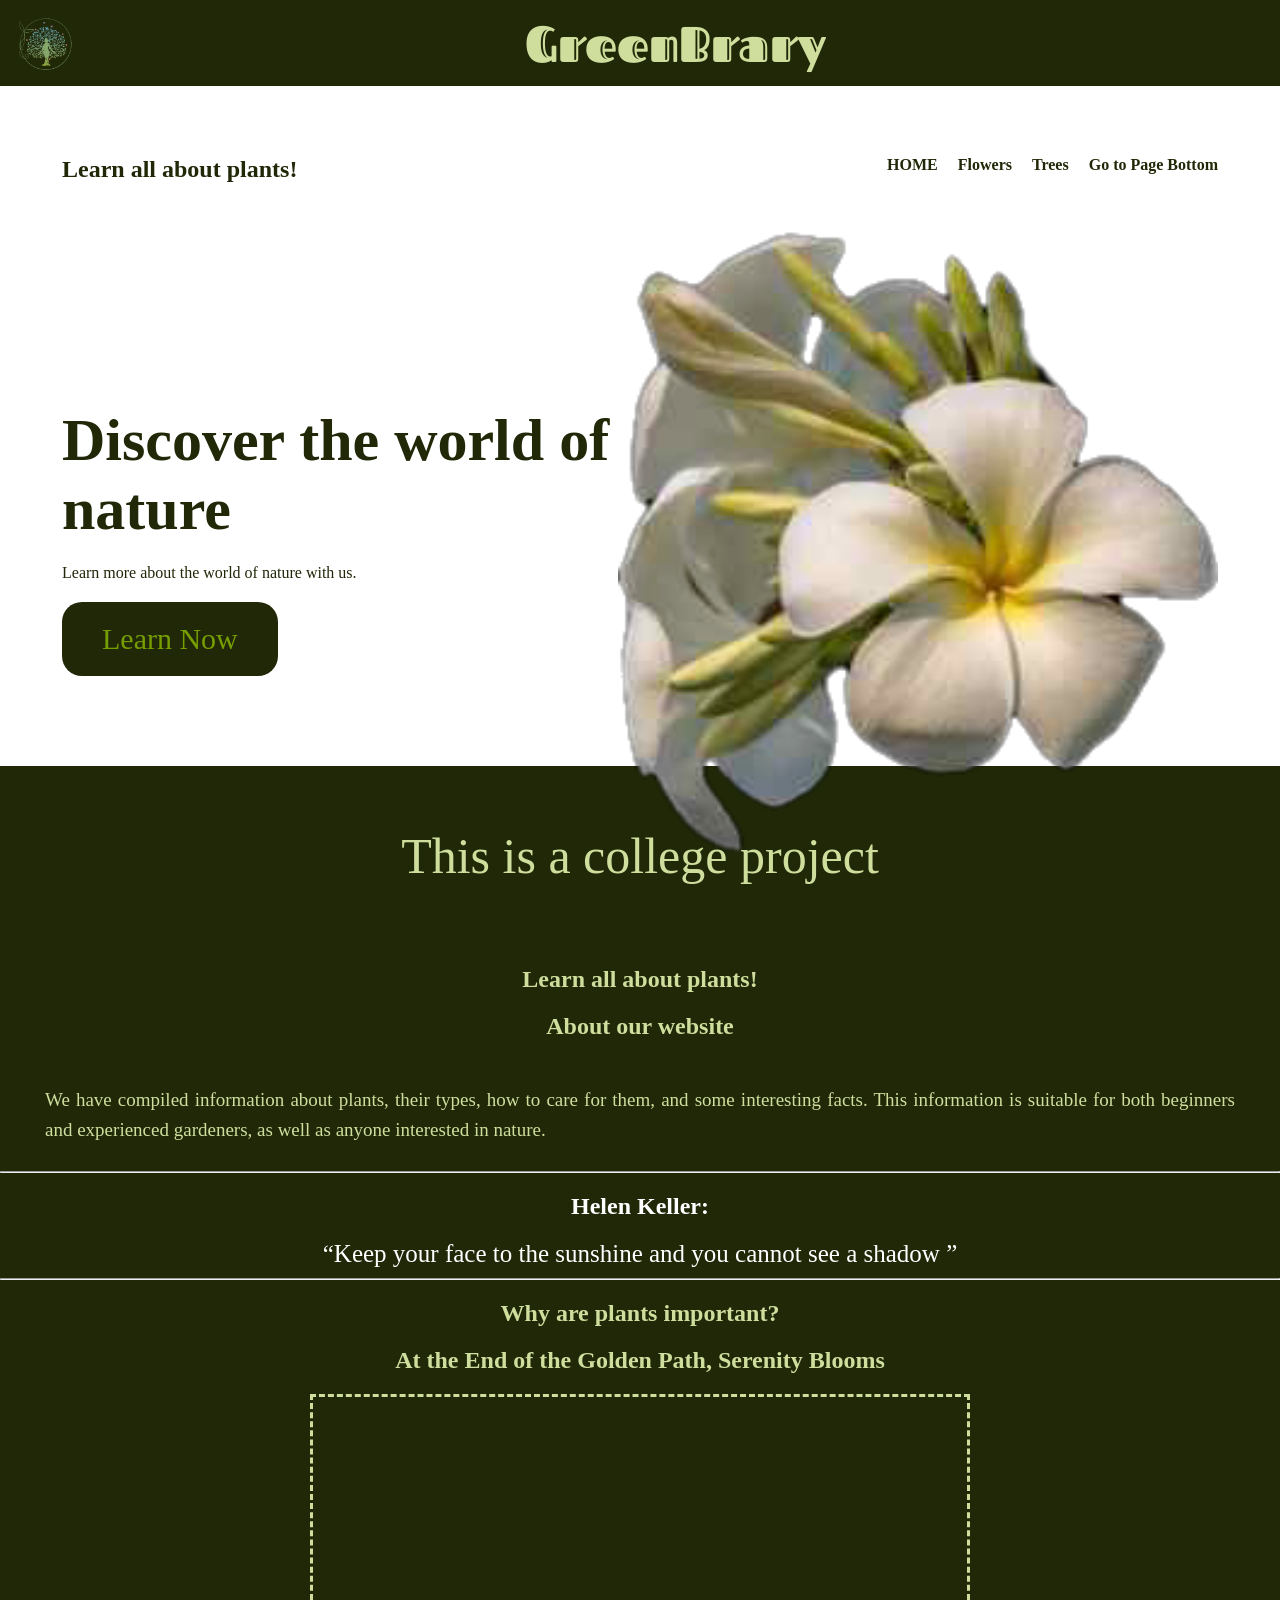
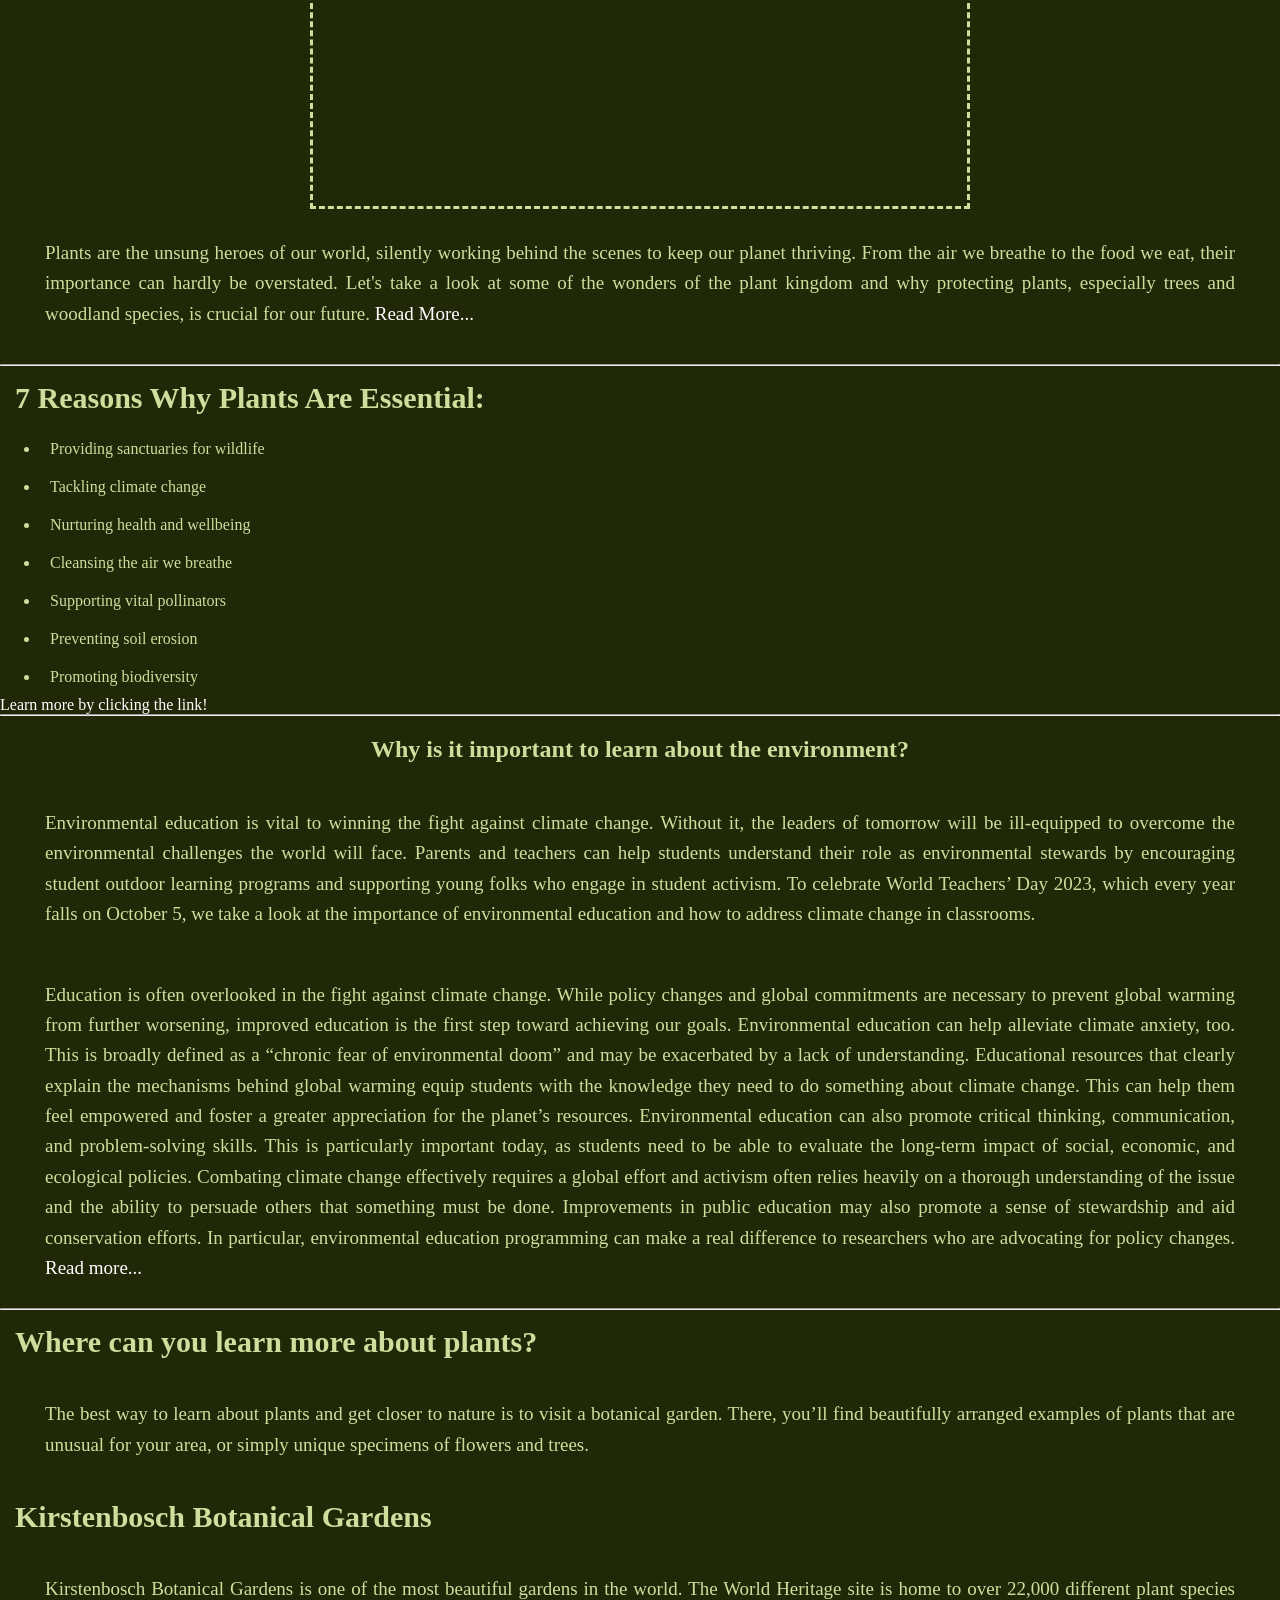
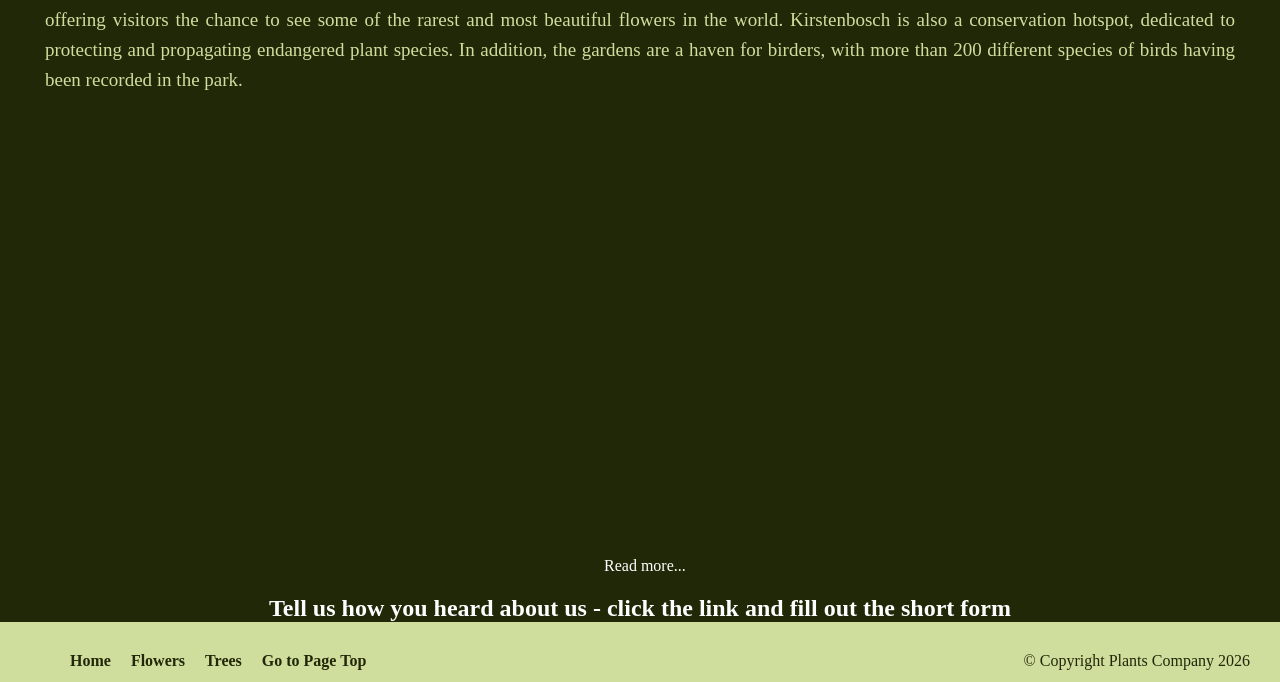
<file: index.html>
<!DOCTYPE html>
<html lang="en">
<head>
    <meta charset="UTF-8">
    <meta name="viewport" content="width=device-width, initial-scale=1.0">
    <meta name="description" content="Learn all about plants, Learn 7 reasons why plants are essential, Website about plants, Why it is important to know about our environment?">
    <meta name="keywords" content="Plants, environment, nature, environmental education, Flowers, Trees">
    <title>Homepage</title>
    <link rel="stylesheet" href="css/homestyle.css">
    <link rel="stylesheet" href="css/fonts.css">
    <link rel="icon" href="images/favicon.ico" type="image/gif" sizes="16x16">
   <style>
    @import url('https://fonts.googleapis.com/css2?family=Fascinate+Inline&display=swap');
   </style>
</head>

<body>
   <div id="top"></div>
  <div class="background"></div>
     <header>
        <img style="float: left; padding: 4px;" src="images/1775750340438.png" alt="logo" width="70px"> 
        <h1>GreenBrary</h1>   
     </header>

     <main>
        
     <div class="card" style="clear: both;">
            <nav>
                <h2>Learn all about plants!</h2>
                   <ul>
                      <li id="active"><a href="index.html">Home</a></li>
                      <li><a href="flowers.html">Flowers</a></li>
                      <li><a href="trees.html">Trees</a></li>
                      <li><a href="#bottom">Go to Page Bottom</a></li>
                   </ul>
            </nav>
        <div class="content">
          <section class="maintext">
            <h2 style="font-size: 60px;">Discover the world of nature</h2>
            <p style="padding: 0;">Learn more about the world of nature with us.</p>
            <a href="#learnow"><button>Learn Now</button></a>
          </section>
             <div class="image">
                <a title="Basile Morin, CC BY-SA 4.0 &lt;https://creativecommons.org/licenses/by-sa/4.0&gt;, via Wikimedia Commons" href="https://commons.wikimedia.org/wiki/File:Plumeria_(Frangipani)_flowers.jpg"><img src="images/whitefl.png" alt="mainflower"></a>
             </div>
        </div>
      </div>
        
 <section class="color" style="background-color: #202808;">
               <p style="padding: 50px; color: #CFDD9D; font-size: 50px; text-align: center;">This is a college project</p>
               <h2 id="learnow" style="text-align: center;">Learn all about plants!</h2>
        <section class="aboutUS">
               <h2>About our website</h2>
                 <p>We have compiled information about plants, their types, how to care for them, and some interesting facts. This information is suitable for both beginners and experienced gardeners, as well as anyone interested in nature.</p>
        </section>

<hr>
  <section style="text-align: center;" class="quote">
      <h2 style="color: rgb(255, 255, 255);">Helen Keller:</h2>
        <q style="font-size: 25px; color: rgb(255, 255, 255);">Keep your face to the sunshine and you cannot see a shadow </q>
  </section>
<hr>
     <section class="text">
         <h2>Why are plants important?</h2>
         <section style="text-align: center;" class="videoContent">
            <h2>At the End of the Golden Path, Serenity Blooms</h2>
            <iframe class="youtube" src="https://www.youtube.com/embed/Ik9OZZ4zNVk?si=UvGbydBv_8vOkYSm" title="YouTube video player" frameborder="0" allow="accelerometer; autoplay; clipboard-write; encrypted-media; gyroscope; picture-in-picture; web-share" referrerpolicy="strict-origin-when-cross-origin" allowfullscreen>
         </iframe>
            </section>
         <p style="margin-bottom: 10px;">Plants are the unsung heroes of our world, silently working behind the scenes to keep our planet thriving. From the air we breathe to the food we eat, their importance can hardly be overstated. Let's take a look at some of the wonders of the plant kingdom and why protecting plants, especially trees and woodland species, is crucial for our future.
            <a href="https://www.woodlandtrust.org.uk/blog/2024/06/why-plants-are-important/">Read More...</a>
         </p>
         <hr>
         <h3>7 Reasons Why Plants Are Essential:</h3>
         <ul>
            <li>Providing sanctuaries for wildlife</li>
            <li>Tackling climate change</li>
            <li>Nurturing health and wellbeing</li>
            <li>Cleansing the air we breathe</li>
            <li>Supporting vital pollinators</li>
            <li>Preventing soil erosion</li>
            <li>Promoting biodiversity</li>
         </ul>
         <a style="text-align: start;" href="https://www.woodlandtrust.org.uk/blog/2024/06/why-plants-are-important/">Learn more by clicking the link!</a>
         <hr>
         <h2>Why is it important to learn about the environment?</h2>
         <p>Environmental education is vital to winning the fight against climate change. Without it, the leaders of tomorrow will be ill-equipped to overcome the environmental challenges the world will face. Parents and teachers can help students understand their role as environmental stewards by encouraging student outdoor learning programs and supporting young folks who engage in student activism. To celebrate World Teachers’ Day 2023, which every year falls on October 5, we take a look at the importance of environmental education and how to address climate change in classrooms.</p>
         <p>Education is often overlooked in the fight against climate change. While policy changes and global commitments are necessary to prevent global warming from further worsening, improved education is the first step toward achieving our goals.  Environmental education can help alleviate climate anxiety, too. This is broadly defined as a “chronic fear of environmental doom” and may be exacerbated by a lack of understanding. Educational resources that clearly explain the mechanisms behind global warming equip students with the knowledge they need to do something about climate change. This can help them feel empowered and foster a greater appreciation for the planet’s resources.  Environmental education can also promote critical thinking, communication, and problem-solving skills. This is particularly important today, as students need to be able to evaluate the long-term impact of social, economic, and ecological policies. Combating climate change effectively requires a global effort and activism often relies heavily on a thorough understanding of the issue and the ability to persuade others that something must be done.  Improvements in public education may also promote a sense of stewardship and aid conservation efforts. In particular, environmental education programming can make a real difference to researchers who are advocating for policy changes. 
         <a target="_blank" href="https://earth.org/environmental-education/">Read more...</a> 
         </p>  
<hr>
<h3>Where can you learn more about plants?</h3>
<p>The best way to learn about plants and get closer to nature is to visit a botanical garden. There, you’ll find beautifully arranged examples of plants that are unusual for your area, or simply unique specimens of flowers and trees.</p>
<h3>Kirstenbosch Botanical Gardens</h3>
<p>Kirstenbosch Botanical Gardens is one of the most beautiful gardens in the world. The World Heritage site is home to over 22,000 different plant species offering visitors the chance to see some of the rarest and most beautiful flowers in the world. Kirstenbosch is also a conservation hotspot, dedicated to protecting and propagating endangered plant species. In addition, the gardens are a haven for birders, with more than 200 different species of birds having been recorded in the park. </p> 

<iframe src="https://www.google.com/maps/embed?pb=!1m18!1m12!1m3!1d3308.195919423577!2d18.432722000000002!3d-33.987501099999996!2m3!1f0!2f0!3f0!3m2!1i1024!2i768!4f13.1!3m3!1m2!1s0x1dcc42a862facc79%3A0x1b7c8ad971eaa566!2sKirstenbosch%20National%20Botanical%20Garden!5e0!3m2!1suk!2sie!4v1775938163726!5m2!1suk!2sie" width="600" height="450" style="border:0;" allowfullscreen="" loading="lazy" referrerpolicy="no-referrer-when-downgrade"></iframe>
<a href="https://www.capetown.travel/top-attractions/kirstenbosch-botanical-gardens/">Read more...</a>
<h2 style="text-align: center; margin-bottom: 0;"><a href="form.html">Tell us how you heard about us - click the link and fill out the short form</a></h2> 
</section>
</section>
     </main>
<div id="bottom"></div>
  <footer>
        <p style="float: right;">&copy; Copyright Plants Company 2026</p>
        <nav >
                   <ul>
                      <li><a href="index.html">Home</a></li>
                      <li><a href="flowers.html">Flowers</a></li>
                      <li><a href="trees.html">Trees</a></li>
                      <li><a href="#top">Go to Page Top</a></li>
                   </ul>
            </nav>
  </footer>

</body>
</html>
</file>
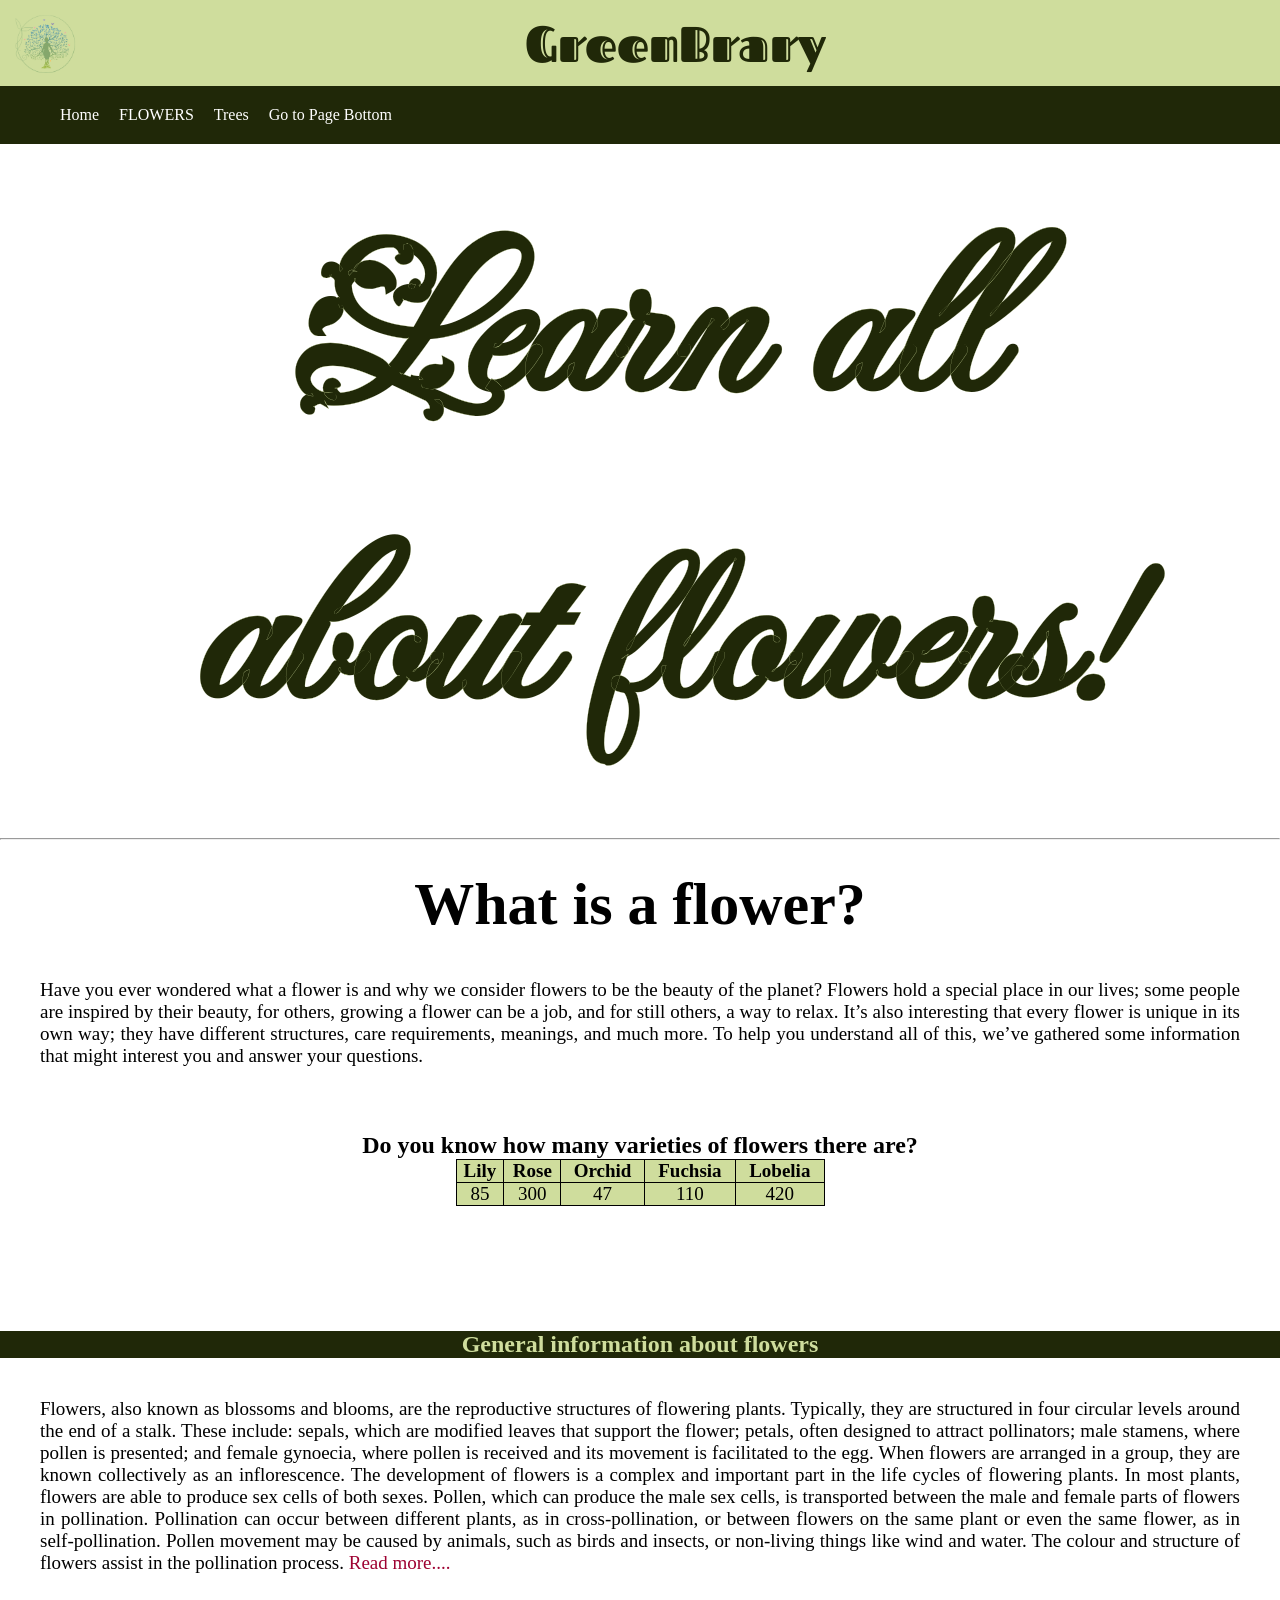
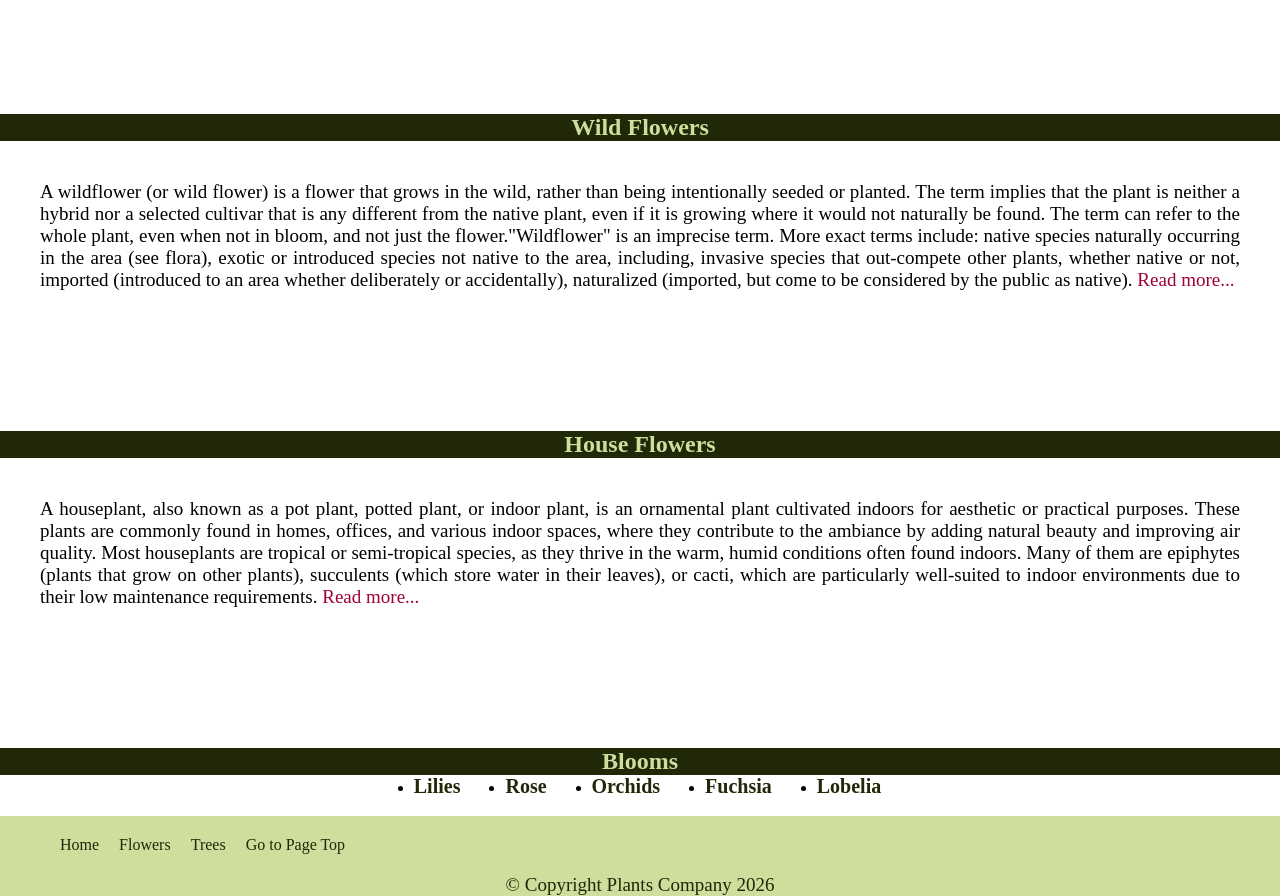
<file: flowers.html>
<!DOCTYPE html>
<html lang="en">
<head>
    <meta charset="UTF-8">
    <meta name="viewport" content="width=device-width, initial-scale=1.0">
    <meta name="keywords" content="Wildflower, houseflowers, lilies, rose, orchid, Lobelia, fuchsias, blooms">
    <meta name="description" content="Learn all about flowers, What is a flower, what kinds of flowers are there, find information about flowers">
    <title>Flowers</title>
    <link rel="stylesheet" href="css/flowersstyle.css">
    <link rel="stylesheet" href="css/fonts.css">
    <link rel="icon" href="images/favicon.ico" type="image/gif" sizes="16x16">
      <style>
         @import url('https://fonts.googleapis.com/css2?family=Fascinate+Inline&display=swap');
@import url('https://fonts.googleapis.com/css2?family=Fleur+De+Leah&display=swap');
      </style>
</head>
<body>
    <div id="top"></div>
    <header>
        <img style="float: left;" src="images/1775750340438.png" alt="logo" width="70px"> 
        <h1>GreenBrary</h1>
    </header><div class="background">
        <nav style="clear: both;">
            <ul>
               <li><a href="index.html">Home</a></li>
               <li id="active"><a href="flowers.html">Flowers</a></li>
               <li><a href="trees.html">Trees</a></li>
               <li><a href="#bottom">Go to Page Bottom</a></li>
            </ul>
        </nav>
       </div>
<main>
    <section class="mainbackground"><h2>Learn all<br>about flowers!</h2></section>
    <section>
        <hr>
            <h2 style="margin: 30px; font-size: 60px;">What is a flower?</h2>
<p>Have you ever wondered what a flower is and why we consider flowers to be the beauty of the planet? Flowers hold a special place in our lives; some people are inspired by their beauty, for others, growing a flower can be a job, and for still others, a way to relax. It’s also interesting that every flower is unique in its own way; they have different structures, care requirements, meanings, and much more. To help you understand all of this, we’ve gathered some information that might interest you and answer your questions.</p>
 </section>
 <section class="table">
    <h2>Do you know how many varieties of flowers there are?</h2>
    <table>
        <tr>
            <th>Lily</th>
            <th>Rose</th>
            <th>Orchid</th>
            <th>Fuchsia</th>
            <th>Lobelia</th>
        </tr>
        <tr>
            <td>85</td>
            <td>300</td>
            <td>47</td>
            <td>110</td>
            <td>420</td>
        </tr>
    </table>
 </section>
 <div class="part"></div>
          <h2 style="background-color: #202808; color: #CFDD9D;">General information about flowers</h2>
          <p>Flowers, also known as blossoms and blooms, are the reproductive structures of flowering plants. Typically, they are structured in four circular levels around the end of a stalk. These include: sepals, which are modified leaves that support the flower; petals, often designed to attract pollinators; male stamens, where pollen is presented; and female gynoecia, where pollen is received and its movement is facilitated to the egg. When flowers are arranged in a group, they are known collectively as an inflorescence.
The development of flowers is a complex and important part in the life cycles of flowering plants. In most plants, flowers are able to produce sex cells of both sexes. Pollen, which can produce the male sex cells, is transported between the male and female parts of flowers in pollination. Pollination can occur between different plants, as in cross-pollination, or between flowers on the same plant or even the same flower, as in self-pollination. Pollen movement may be caused by animals, such as birds and insects, or non-living things like wind and water. The colour and structure of flowers assist in the pollination process.
             <a href="https://en.wikipedia.org/wiki/Flower">Read more....</a></p>
<div class="part"></div>
                   <section class="wildflowers">
                        <h2 style="background-color: #202808; color: #CFDD9D;">Wild Flowers</h2>
                           <p>A wildflower (or wild flower) is a flower that grows in the wild, rather than being intentionally seeded or planted. The term implies that the plant is neither a hybrid nor a selected cultivar that is any different from the native plant, even if it is growing where it would not naturally be found. The term can refer to the whole plant, even when not in bloom, and not just the flower."Wildflower" is an imprecise term. More exact terms include: native species naturally occurring in the area (see flora), exotic or introduced species not native to the area, including, invasive species that out-compete other plants, whether native or not, imported (introduced to an area whether deliberately or accidentally), naturalized (imported, but come to be considered by the public as native).
               <a href="https://en.wikipedia.org/wiki/Wildflower">Read more...</a></p>
            </section>    
<div class="part"></div>
<section class="houseflowers">
     <h2 style="background-color: #202808; color: #CFDD9D;">House Flowers</h2>
        <p>A houseplant, also known as a pot plant, potted plant, or indoor plant, is an ornamental plant cultivated indoors for aesthetic or practical purposes. These plants are commonly found in homes, offices, and various indoor spaces, where they contribute to the ambiance by adding natural beauty and improving air quality. Most houseplants are tropical or semi-tropical species, as they thrive in the warm, humid conditions often found indoors. Many of them are epiphytes (plants that grow on other plants), succulents (which store water in their leaves), or cacti, which are particularly well-suited to indoor environments due to their low maintenance requirements.
        <a href="https://en.wikipedia.org/wiki/Houseplant">Read more...</a></p>
</section>
<div class="part"></div>
<section id="bottom">
    <h2 style="background-color: #202808; color: #CFDD9D;">Blooms</h2>
    <ul>
        <li> <a href="lilies.html">Lilies</a></li>
        <li> <a href="roses.html">Rose</a></li>
        <li> <a href="orchids.html">Orchids</a></li>
        <li> <a href="fuchsias.html">Fuchsia</a></li>
        <li> <a href="lobelias.html">Lobelia</a></li>
    </ul>
</section>
    <a style="text-decoration: none; color: white;" href="#top">top</a>
</main>
    <footer> 
        <nav>
                   <ul>
                      <li><a href="index.html">Home</a></li>
                      <li><a href="flowers.html">Flowers</a></li>
                      <li><a href="trees.html">Trees</a></li>
                      <li><a href="#top">Go to Page Top</a></li>
                   </ul>
            </nav>
        <p>&copy; Copyright Plants Company 2026</p>
        </footer>
</body>
</html>
</file>
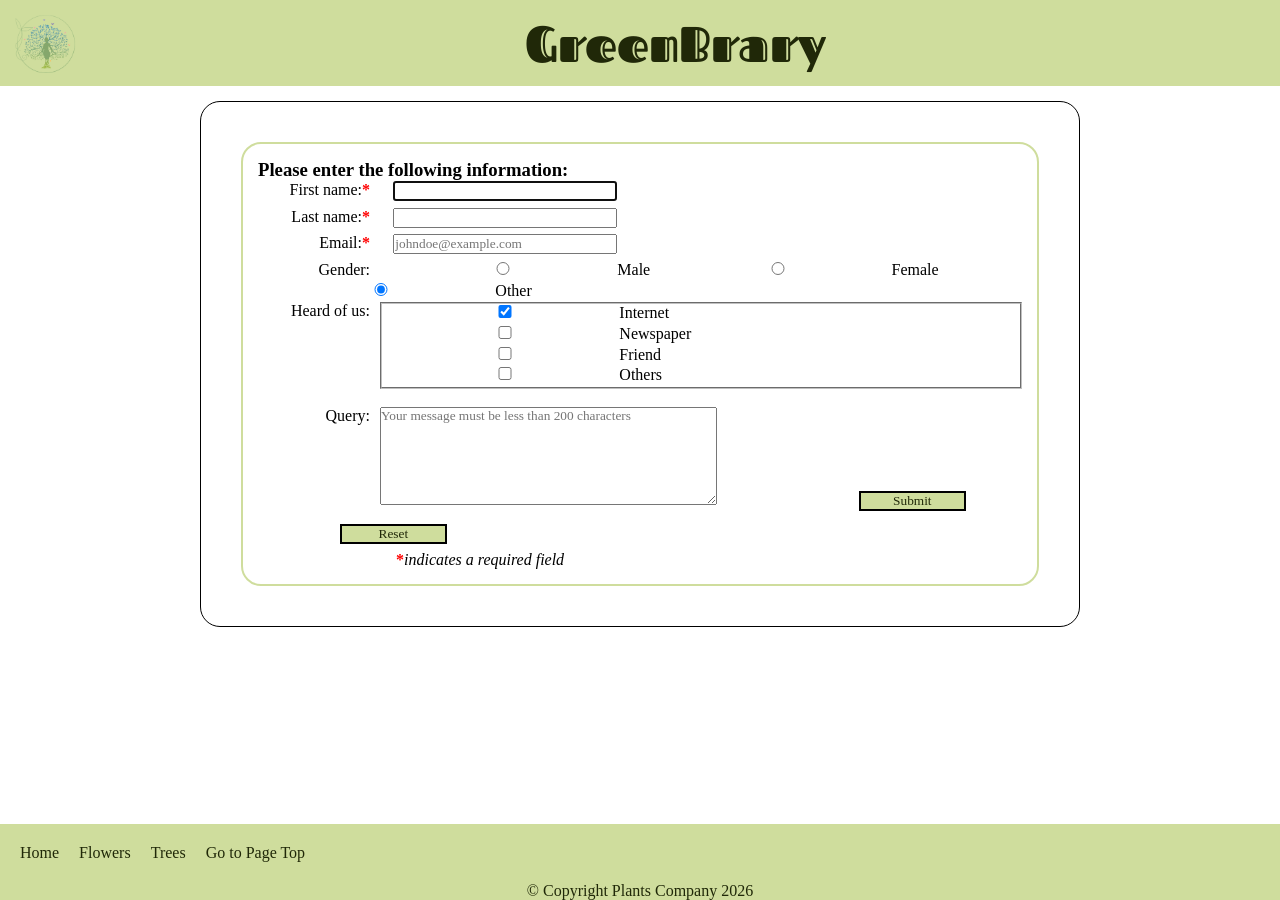
<file: form.html>
<!DOCTYPE html>
<html lang="en">
<head>
     <meta charset="UTF-8">
    <meta name="viewport" content="width=device-width, initial-scale=1.0">
    <meta name="keywords" content="">
    <meta name="description" content="">
    <title>Fill The Form</title>
    <link rel="stylesheet" href="css/form.css">
    <link rel="stylesheet" href="css/fonts.css">
    <link rel="icon" href="images/favicon.ico" type="image/gif" sizes="16x16">
    <style>
    @import url('https://fonts.googleapis.com/css2?family=Fascinate+Inline&display=swap');
   </style>
</head>
<body>
    <header>
        <img style="float: left;" src="images/1775750340438.png" alt="logo" width="70px"> 
        <h1>GreenBrary</h1>
    </header>
    <main>
    <section class="form">
        <h3>Please enter the following information:</h3>
        <form action="http:/foo.com" method="put">
        <label for="first_name">First name:<span class="required">*</span></label>
        <input type="text" name="first_name" id="first_name" autofocus required><br>
         <label for="last_name">Last name:<span class="required">*</span></label>
        <input type="text" name="last_name" id="last_name" autofocus required><br>

         <label for="email">Email:<span class="required">*</span></label>
        <input type="email" name="email" id="email" required placeholder="johndoe@example.com"><br>
         <label for="gender">Gender:</label>
              <input type="radio" id="gender" name="gender" value="male"> Male
              <input type="radio" id="gender" name="gender" value="female"> Female
              <input type="radio" id="gender" name="gender" value="other" checked> Other <br>
         <label for="internet">Heard of us:</label>
         <fieldset>
            <input type="checkbox" name="internet" id="internet" checked> Internet <br>
            <input type="checkbox" class="margin1" name="paper" id="hear"> Newspaper <br>
            <input type="checkbox" class="margin1" name="friend" id="hear2"> Friend <br>
            <input type="checkbox" class="margin1" name="add" id="hear3"> Others <br>
         </fieldset> <br>

         <label for="message">Query: </label>
         <textarea cols="40" rows="6" id="message" name="message" placeholder="Your message must be less than 200 characters" data-maxlength="200"></textarea>
        <input type="submit" name="submit" id="button" value="Submit">
        <input type="reset" name="reset" id="reset">
    </form>
    <p style="margin-left: 138px;"><span class="required">*</span><em>indicates a required field</em></p>
    </section>
</main>
  <footer> 
        <nav>
                   <ul>
                      <li><a href="index.html">Home</a></li>
                      <li><a href="flowers.html">Flowers</a></li>
                      <li><a href="trees.html">Trees</a></li>
                      <li><a href="#top">Go to Page Top</a></li>
                   </ul>
            </nav>
        <p>&copy; Copyright Plants Company 2026</p>
        </footer>
</body>
</html>
</file>
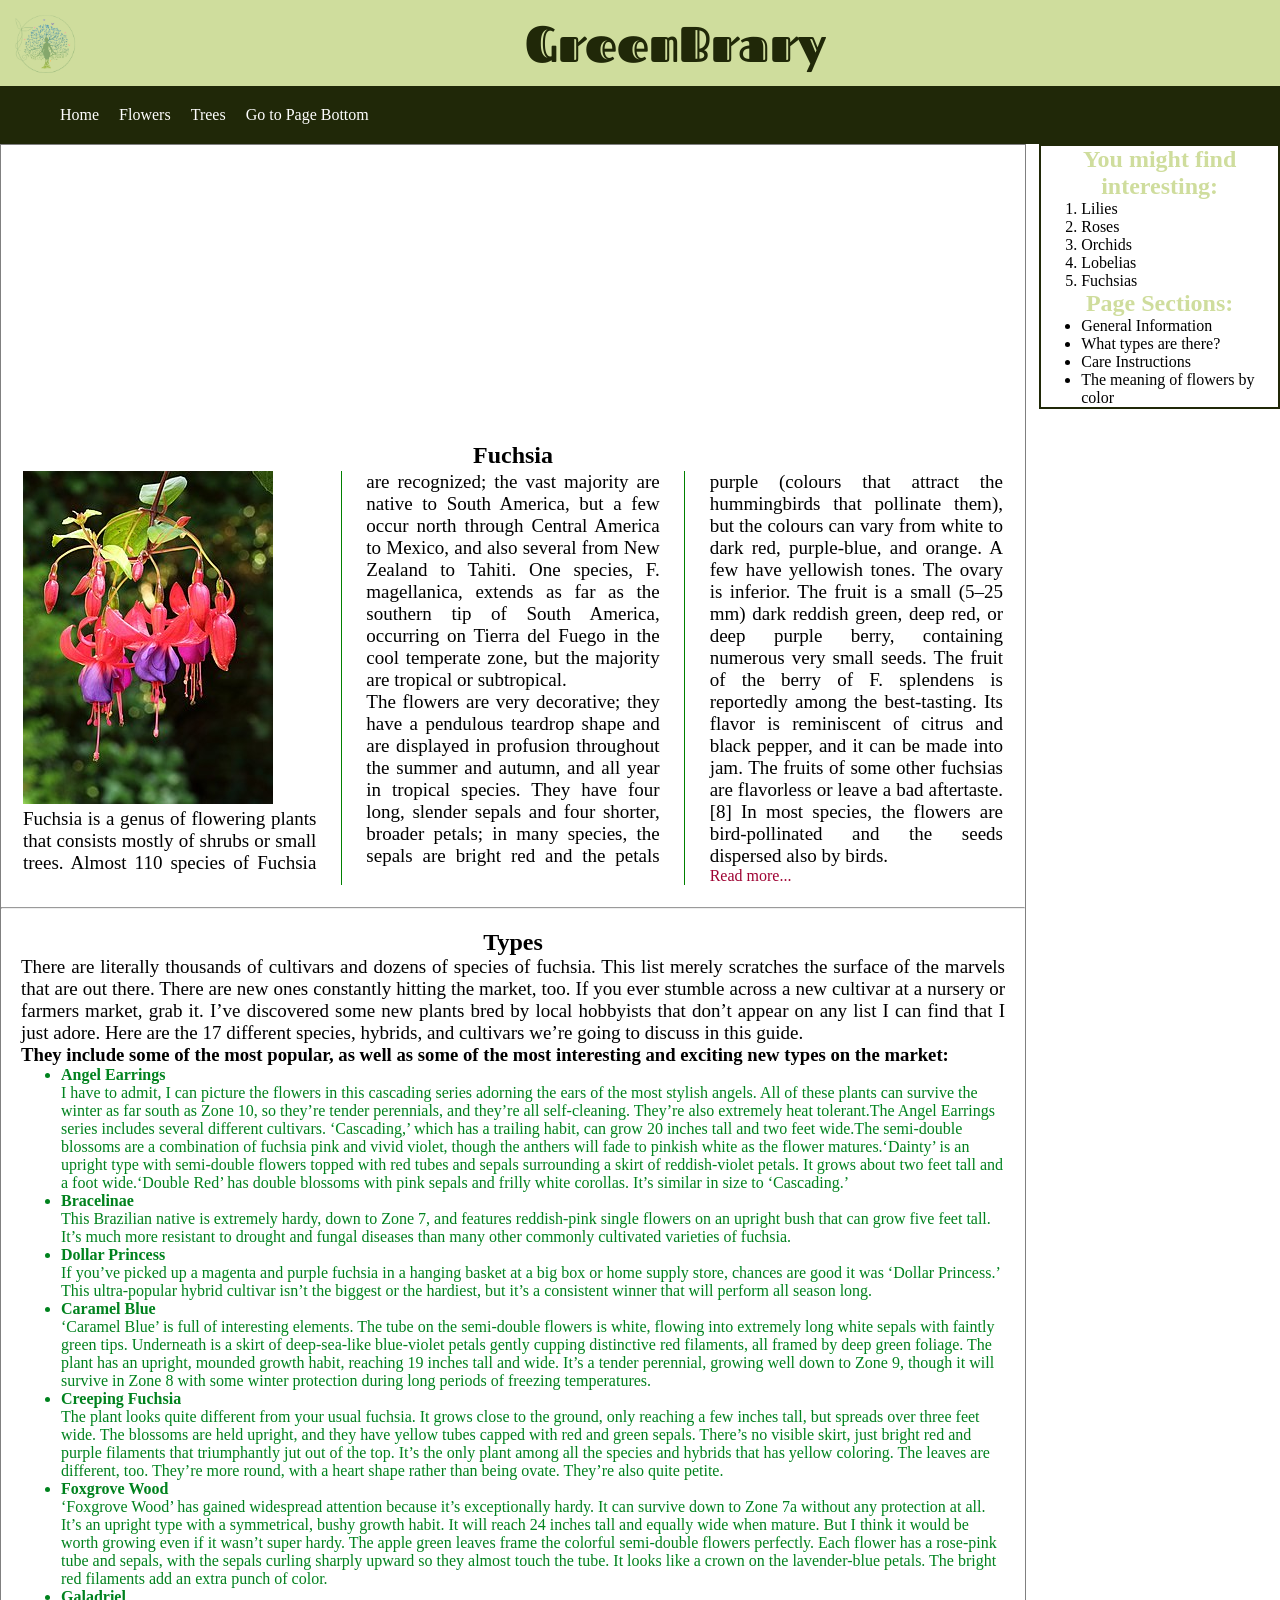
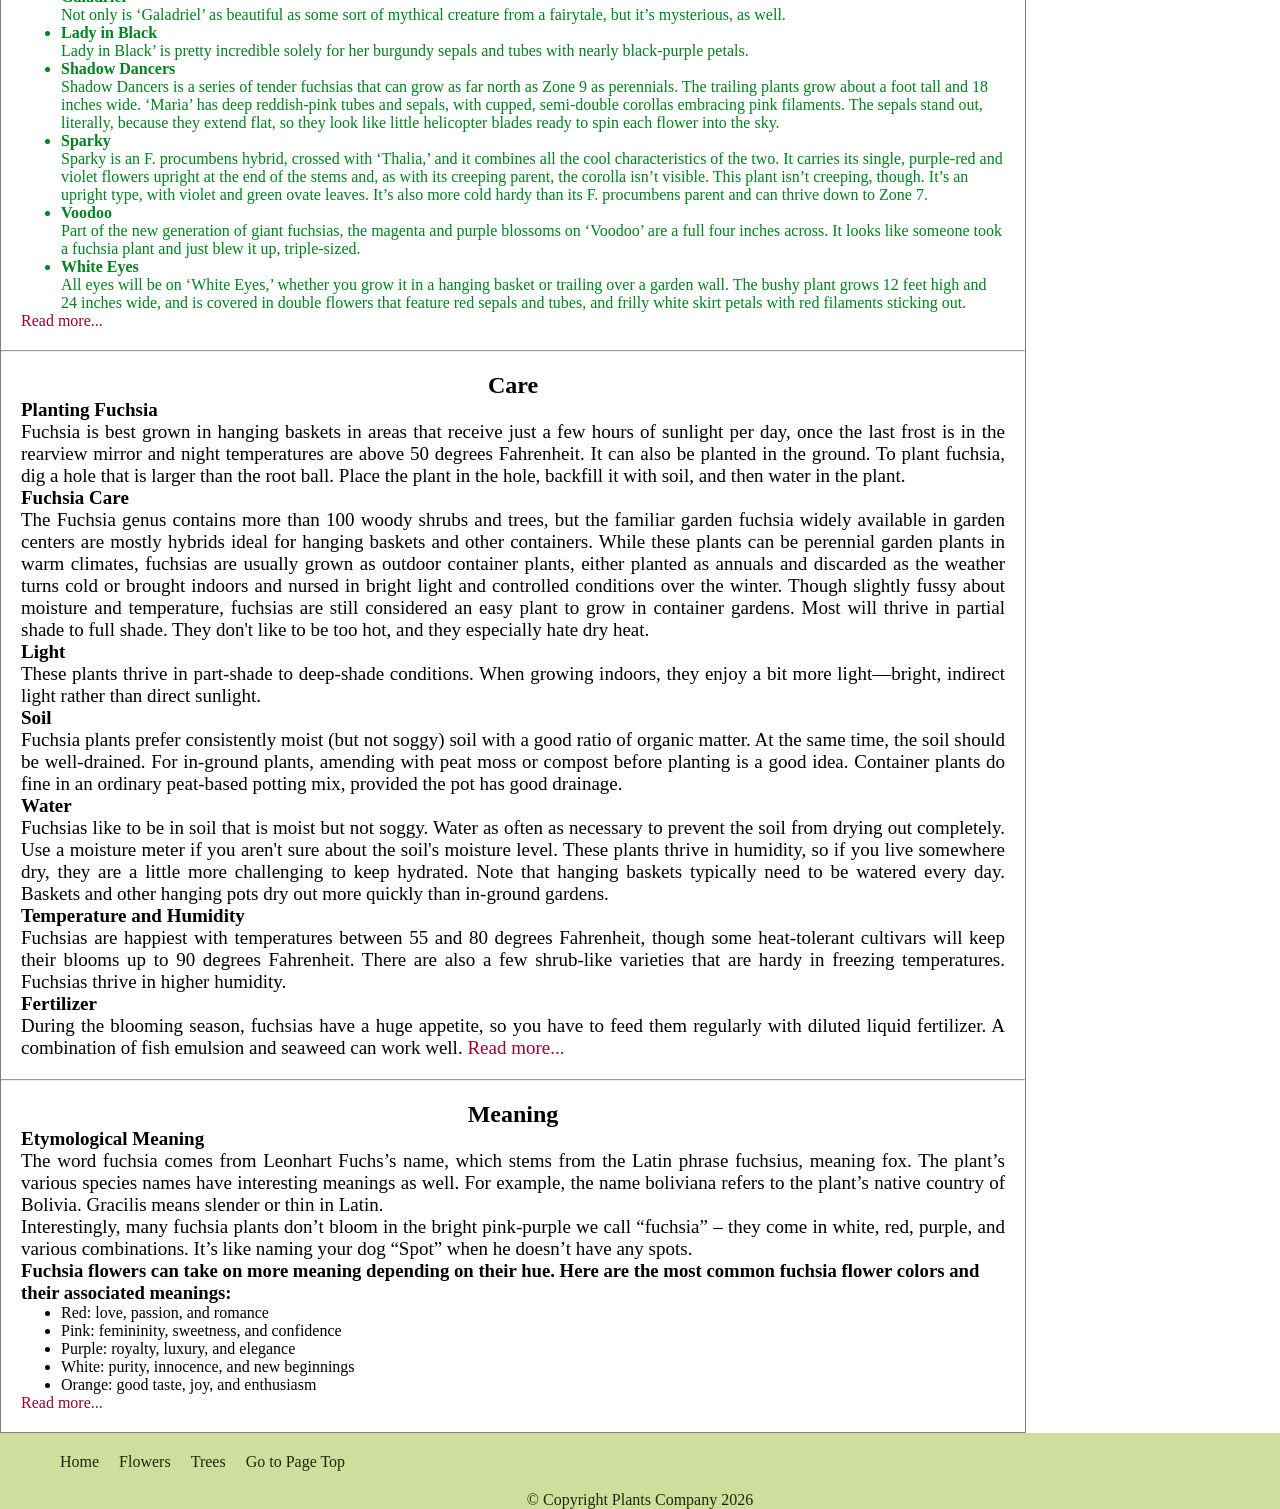
<file: fuchsias.html>
<!DOCTYPE html>
<html lang="en">
<head>
    <meta charset="UTF-8">
    <meta name="viewport" content="width=device-width, initial-scale=1.0">
    <meta name="keywords" content="">
    <meta name="description" content="">
    <title>Fuchsias</title>
    <link rel="stylesheet" href="css/fonts.css">
    <link rel="stylesheet" href="css/flower.css">
    <link rel="icon" href="images/favicon.ico" type="image/gif" sizes="16x16">
      <style>
         @import url('https://fonts.googleapis.com/css2?family=Fascinate+Inline&display=swap');
         @import url('https://fonts.googleapis.com/css2?family=Fleur+De+Leah&display=swap');
         .backgroundphoto {
      background-image: url(https://upload.wikimedia.org/wikipedia/commons/8/8c/Bee_blooming_flowers_in_spring.jpg);
      background-position: center;
      background-repeat: no-repeat;
      background-size: cover;
      padding: 70px;}
      .backgroundphoto h2 {
         color: white;
        font-size: 100px;
        font-family: Fleur De Leah;
      }
      .info {
         column-count: 3;
         column-rule: 1px solid green;
         column-gap: 50px;
         padding: 2px;
      }
      </style>
</head>
<body>
   <div id="top"></div>
   <header>
       <img style="float: left;" src="images/1775750340438.png" alt="logo" width="70px"> 
        <h1>GreenBrary</h1>
   </header>
   <nav style="clear: both; background-color: #202808;">
            <ul>
               <li><a href="index.html">Home</a></li>
               <li><a href="flowers.html">Flowers</a></li>
               <li><a href="trees.html">Trees</a></li>
               <li><a href="#bottom">Go to Page Bottom</a></li>
            </ul>
        </nav>
    <main id="content">
<div id="bloom">

          <section class="backgroundphoto">
             <h2>Fuchsias</h2>
          </section>

<article id="name">
      <h2>Fuchsia</h2>
          <div class="info">
              <a title="Dominicus Johannes Bergsma, CC BY-SA 4.0 &lt;https://creativecommons.org/licenses/by-sa/4.0&gt;, via Wikimedia Commons" href="https://commons.wikimedia.org/wiki/File:Fuchsia_%27Multa%27.JPG"><img src="images/Fuchsia2.jpg" alt="fuchsia"></a>
               <p>Fuchsia is a genus of flowering plants that consists mostly of shrubs or small trees. Almost 110 species of Fuchsia are recognized; the vast majority are native to South America, but a few occur north through Central America to Mexico, and also several from New Zealand to Tahiti. One species, F. magellanica, extends as far as the southern tip of South America, occurring on Tierra del Fuego in the cool temperate zone, but the majority are tropical or subtropical.
               </p>
               <p>
                  The flowers are very decorative; they have a pendulous teardrop shape and are displayed in profusion throughout the summer and autumn, and all year in tropical species. They have four long, slender sepals and four shorter, broader petals; in many species, the sepals are bright red and the petals purple (colours that attract the hummingbirds that pollinate them), but the colours can vary from white to dark red, purple-blue, and orange. A few have yellowish tones. The ovary is inferior. The fruit is a small (5–25 mm) dark reddish green, deep red, or deep purple berry, containing numerous very small seeds. The fruit of the berry of F. splendens is reportedly among the best-tasting. Its flavor is reminiscent of citrus and black pepper, and it can be made into jam. The fruits of some other fuchsias are flavorless or leave a bad aftertaste.[8] In most species, the flowers are bird-pollinated and the seeds dispersed also by birds.
               </p>
               <a target="_blank" href="https://en.wikipedia.org/wiki/Fuchsia">Read more...</a>
            </div>
</article>

         <hr>

<article id="types">
   <h2>Types</h2>
     <p>There are literally thousands of cultivars and dozens of species of fuchsia. This list merely scratches the surface of the marvels that are out there. There are new ones constantly hitting the market, too. If you ever stumble across a new cultivar at a nursery or farmers market, grab it. I’ve discovered some new plants bred by local hobbyists that don’t appear on any list I can find that I just adore. Here are the 17 different species, hybrids, and cultivars we’re going to discuss in this guide.
     </p>
     <h3>They include some of the most popular, as well as some of the most interesting and exciting new types on the market:</h3>
         <ul style="text-decoration: none; color: rgb(0, 130, 30);">
            <li><b>Angel Earrings</b><br>
            I have to admit, I can picture the flowers in this cascading series adorning the ears of the most stylish angels. All of these plants can survive the winter as far south as Zone 10, so they’re tender perennials, and they’re all self-cleaning. They’re also extremely heat tolerant.The Angel Earrings series includes several different cultivars. ‘Cascading,’ which has a trailing habit, can grow 20 inches tall and two feet wide.The semi-double blossoms are a combination of fuchsia pink and vivid violet, though the anthers will fade to pinkish white as the flower matures.‘Dainty’ is an upright type with semi-double flowers topped with red tubes and sepals surrounding a skirt of reddish-violet petals. It grows about two feet tall and a foot wide.‘Double Red’ has double blossoms with pink sepals and frilly white corollas. It’s similar in size to ‘Cascading.’
            </li>
            <li><b>Bracelinae</b><br>
            This Brazilian native is extremely hardy, down to Zone 7, and features reddish-pink single flowers on an upright bush that can grow five feet tall. It’s much more resistant to drought and fungal diseases than many other commonly cultivated varieties of fuchsia.
            </li>
            <li><b>Dollar Princess</b><br>
            If you’ve picked up a magenta and purple fuchsia in a hanging basket at a big box or home supply store, chances are good it was ‘Dollar Princess.’ This ultra-popular hybrid cultivar isn’t the biggest or the hardiest, but it’s a consistent winner that will perform all season long.
            </li>
            <li><b>Caramel Blue</b><br>
            ‘Caramel Blue’ is full of interesting elements. The tube on the semi-double flowers is white, flowing into extremely long white sepals with faintly green tips. Underneath is a skirt of deep-sea-like blue-violet petals gently cupping distinctive red filaments, all framed by deep green foliage. The plant has an upright, mounded growth habit, reaching 19 inches tall and wide. It’s a tender perennial, growing well down to Zone 9, though it will survive in Zone 8 with some winter protection during long periods of freezing temperatures.
            </li>
            <li><b>Creeping Fuchsia</b><br>
            The plant looks quite different from your usual fuchsia. It grows close to the ground, only reaching a few inches tall, but spreads over three feet wide. The blossoms are held upright, and they have yellow tubes capped with red and green sepals. There’s no visible skirt, just bright red and purple filaments that triumphantly jut out of the top. It’s the only plant among all the species and hybrids that has yellow coloring. The leaves are different, too. They’re more round, with a heart shape rather than being ovate. They’re also quite petite.
            </li>
            <li><b>Foxgrove Wood</b><br>
            ‘Foxgrove Wood’ has gained widespread attention because it’s exceptionally hardy. It can survive down to Zone 7a without any protection at all. It’s an upright type with a symmetrical, bushy growth habit. It will reach 24 inches tall and equally wide when mature. But I think it would be worth growing even if it wasn’t super hardy. The apple green leaves frame the colorful semi-double flowers perfectly. Each flower has a rose-pink tube and sepals, with the sepals curling sharply upward so they almost touch the tube. It looks like a crown on the lavender-blue petals. The bright red filaments add an extra punch of color.
            </li>
            <li><b>Galadriel</b><br>
            Not only is ‘Galadriel’ as beautiful as some sort of mythical creature from a fairytale, but it’s mysterious, as well.
            </li>
            <li><b>Lady in Black</b><br>
            Lady in Black’ is pretty incredible solely for her burgundy sepals and tubes with nearly black-purple petals.
            </li>
            <li><b>Shadow Dancers</b><br>
            Shadow Dancers is a series of tender fuchsias that can grow as far north as Zone 9 as perennials. The trailing plants grow about a foot tall and 18 inches wide. ‘Maria’ has deep reddish-pink tubes and sepals, with cupped, semi-double corollas embracing pink filaments. The sepals stand out, literally, because they extend flat, so they look like little helicopter blades ready to spin each flower into the sky.
            </li>
            <li><b>Sparky</b><br>
            Sparky is an F. procumbens hybrid, crossed with ‘Thalia,’ and it combines all the cool characteristics of the two. It carries its single, purple-red and violet flowers upright at the end of the stems and, as with its creeping parent, the corolla isn’t visible. This plant isn’t creeping, though. It’s an upright type, with violet and green ovate leaves. It’s also more cold hardy than its F. procumbens parent and can thrive down to Zone 7.
            </li>
            <li><b>Voodoo</b><br>
            Part of the new generation of giant fuchsias, the magenta and purple blossoms on ‘Voodoo’ are a full four inches across. It looks like someone took a fuchsia plant and just blew it up, triple-sized.
            </li>
            <li><b>White Eyes</b><br>
            All eyes will be on ‘White Eyes,’ whether you grow it in a hanging basket or trailing over a garden wall. The bushy plant grows 12 feet high and 24 inches wide, and is covered in double flowers that feature red sepals and tubes, and frilly white skirt petals with red filaments sticking out.
            </li>
         </ul>
         <a target="_blank" href="https://gardenerspath.com/plants/flowers/best-fuchsia-varieties/#Angel-Earrings">Read more...</a>
</article>

         <hr>

<article id="care">
      <h2>Care</h2>
         <p><b>Planting Fuchsia</b><br>
Fuchsia is best grown in hanging baskets in areas that receive just a few hours of sunlight per day, once the last frost is in the rearview mirror and night temperatures are above 50 degrees Fahrenheit. It can also be planted in the ground. To plant fuchsia, dig a hole that is larger than the root ball. Place the plant in the hole, backfill it with soil, and then water in the plant.
<br><b>Fuchsia Care</b><br>
The Fuchsia genus contains more than 100 woody shrubs and trees, but the familiar garden fuchsia widely available in garden centers are mostly hybrids ideal for hanging baskets and other containers. While these plants can be perennial garden plants in warm climates, fuchsias are usually grown as outdoor container plants, either planted as annuals and discarded as the weather turns cold or brought indoors and nursed in bright light and controlled conditions over the winter. Though slightly fussy about moisture and temperature, fuchsias are still considered an easy plant to grow in container gardens. Most will thrive in partial shade to full shade. They don't like to be too hot, and they especially hate dry heat.
<br><b>Light</b><br>
These plants thrive in part-shade to deep-shade conditions. When growing indoors, they enjoy a bit more light—bright, indirect light rather than direct sunlight.
<br><b>Soil</b><br>
Fuchsia plants prefer consistently moist (but not soggy) soil with a good ratio of organic matter. At the same time, the soil should be well-drained. For in-ground plants, amending with peat moss or compost before planting is a good idea. Container plants do fine in an ordinary peat-based potting mix, provided the pot has good drainage.
<br><b>Water</b><br>
Fuchsias like to be in soil that is moist but not soggy. Water as often as necessary to prevent the soil from drying out completely. Use a moisture meter if you aren't sure about the soil's moisture level. These plants thrive in humidity, so if you live somewhere dry, they are a little more challenging to keep hydrated. Note that hanging baskets typically need to be watered every day. Baskets and other hanging pots dry out more quickly than in-ground gardens.
<br><b>Temperature and Humidity</b><br>
Fuchsias are happiest with temperatures between 55 and 80 degrees Fahrenheit, though some heat-tolerant cultivars will keep their blooms up to 90 degrees Fahrenheit. There are also a few shrub-like varieties that are hardy in freezing temperatures. Fuchsias thrive in higher humidity.
<br><b>Fertilizer</b><br>
During the blooming season, fuchsias have a huge appetite, so you have to feed them regularly with diluted liquid fertilizer. A combination of fish emulsion and seaweed can work well.
<a target="_blank" href="https://www.thespruce.com/fuchsia-great-container-plant-for-shade-847937">Read more...</a></p></article>

         <hr>

<article id="meaning">
   <h2>Meaning</h2>
      <p><b>Etymological Meaning</b> <br>
The word fuchsia comes from Leonhart Fuchs’s name, which stems from the Latin phrase fuchsius, meaning fox. The plant’s various species names have interesting meanings as well. For example, the name boliviana refers to the plant’s native country of Bolivia. Gracilis means slender or thin in Latin.<br>
Interestingly, many fuchsia plants don’t bloom in the bright pink-purple we call “fuchsia” – they come in white, red, purple, and various combinations. It’s like naming your dog “Spot” when he doesn’t have any spots. <br>
</p>
<h3>Fuchsia flowers can take on more meaning depending on their hue. Here are the most common fuchsia flower colors and their associated meanings:</h3>
<ul>
   <li>Red: love, passion, and romance</li>
   <li>Pink: femininity, sweetness, and confidence</li>
   <li>Purple: royalty, luxury, and elegance</li>
   <li>White: purity, innocence, and new beginnings</li>
   <li>Orange: good taste, joy, and enthusiasm</li>
</ul>
<a target="_blank" href="https://www.petalrepublic.com/fuchsia-flower-meaning/">Read more...</a>
</article>

</div>
</main>
         <aside>
            <h2>You might find interesting:</h2>
            <ol>
               <li><a href="lilies.html">Lilies</a></li>
               <li><a href="roses.html">Roses</a></li>
               <li><a href="orchids.html">Orchids</a></li>
               <li><a href="lobelias.html">Lobelias</a></li>
               <li><a href="fuchsias.html">Fuchsias</a></li>
            </ol>
   
            <h2>Page Sections:</h2>
            <ul>
               <li><a href="#name">General Information</a></li>
               <li><a href="#types">What types are there?</a></li>
               <li><a href="#care">Care Instructions</a></li>
               <li><a href="#meaning">The meaning of flowers by color</a></li>
            </ul>
         </aside>

   <footer> 
        <nav>
                   <ul>
                      <li><a href="index.html">Home</a></li>
                      <li><a href="flowers.html">Flowers</a></li>
                      <li><a href="trees.html">Trees</a></li>
                      <li><a href="#top">Go to Page Top</a></li>
                   </ul>
            </nav>
        <p>&copy; Copyright Plants Company 2026</p>
        </footer>
        <div id="bottom"></div>

</body>
</html>
</file>
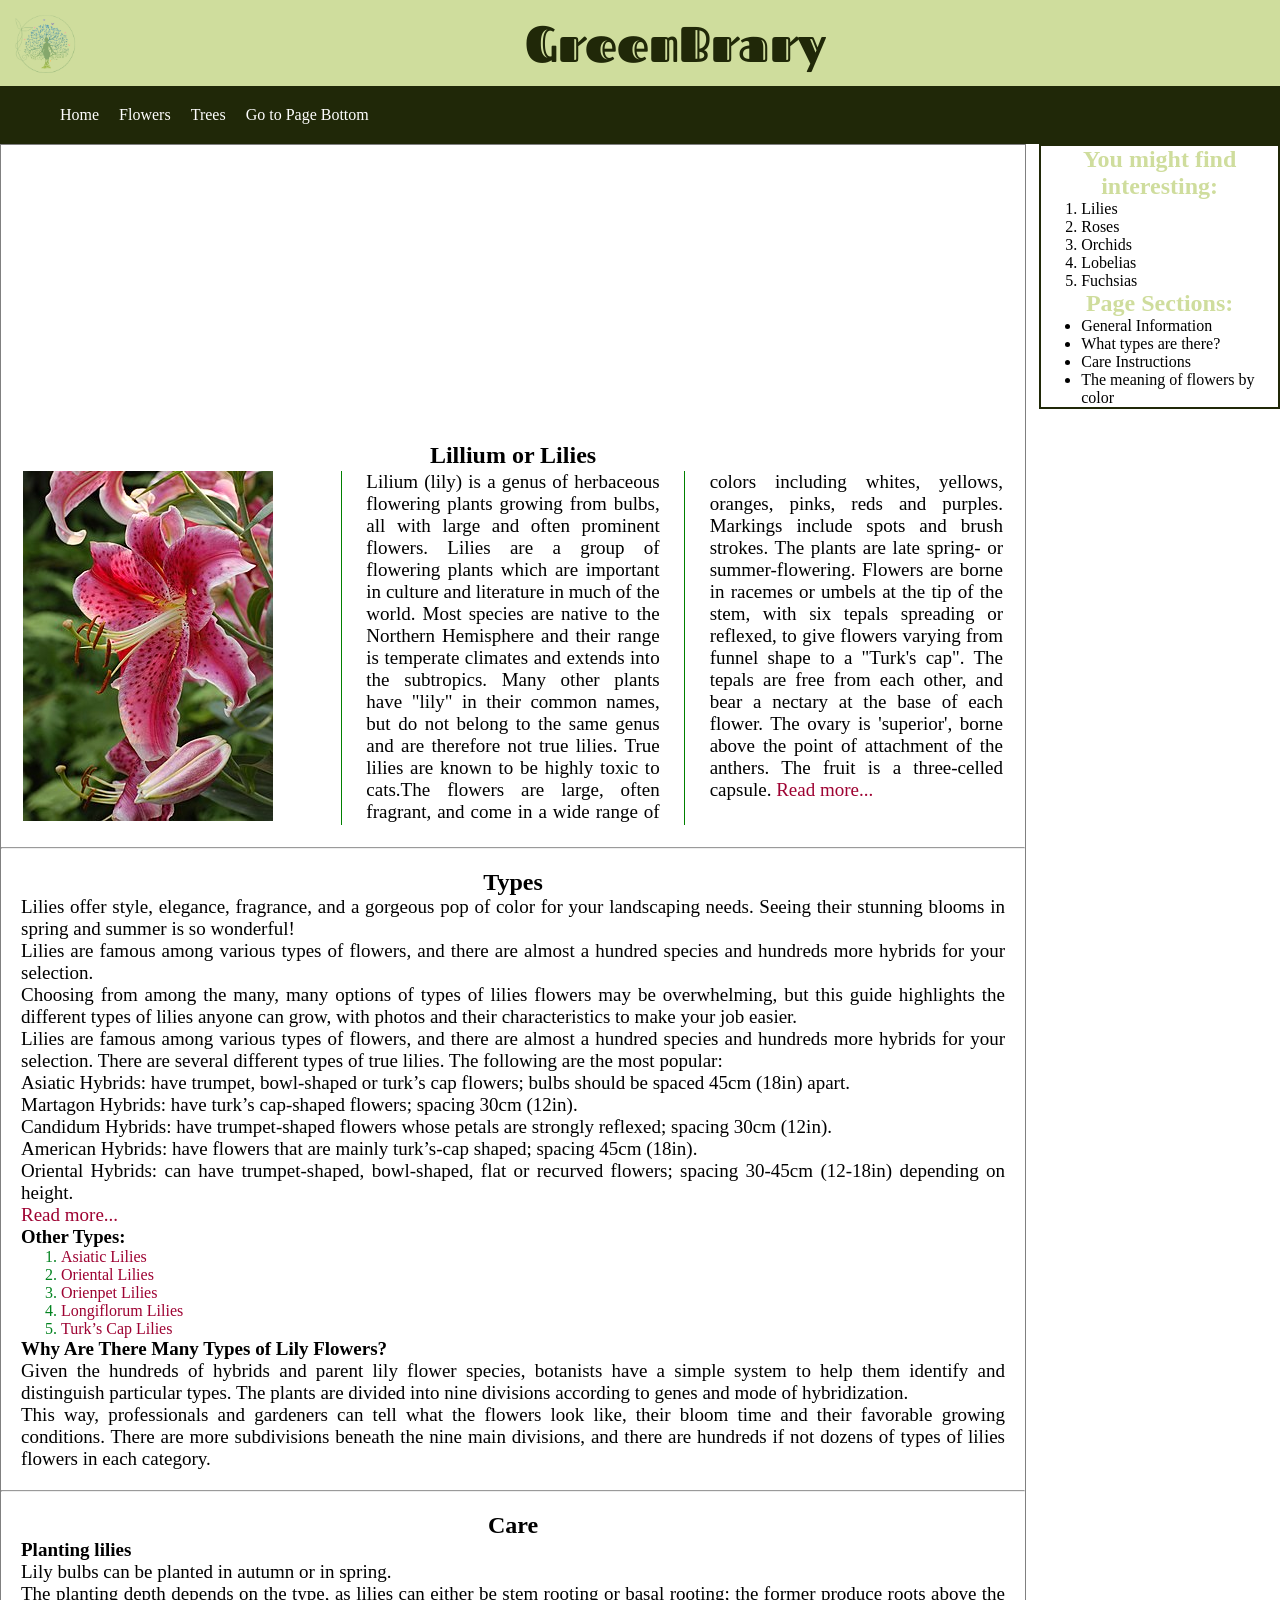
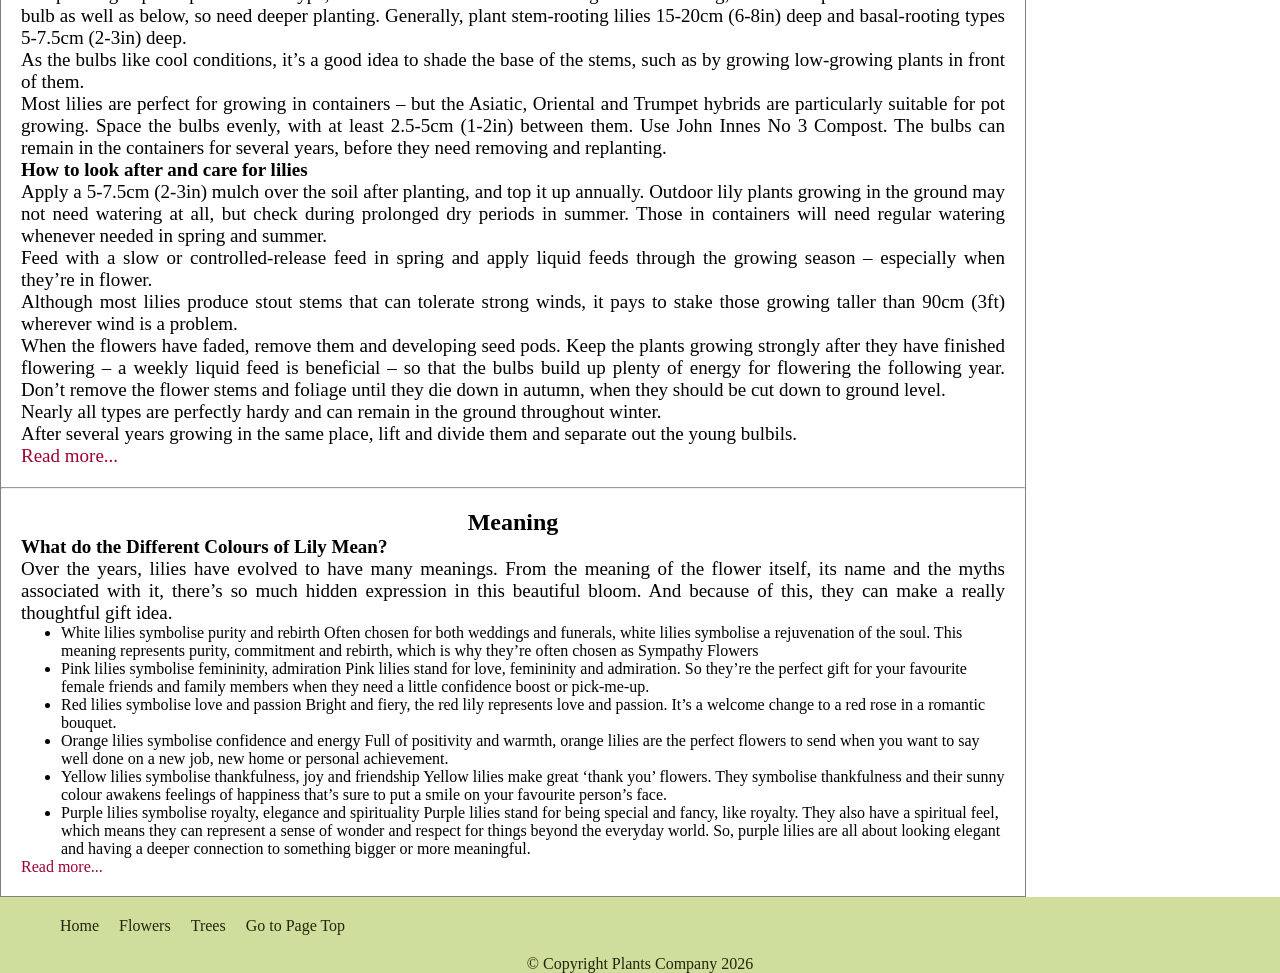
<file: lilies.html>
<!DOCTYPE html>
<html lang="en">
<head>
    <meta charset="UTF-8">
    <meta name="viewport" content="width=device-width, initial-scale=1.0">
    <meta name="keywords" content="Lily, lilies, types, flower, learn">
    <meta name="description" content="What is a lily, what are the different types of lilies, what do lilies symbolize based on their color, how to care for lilies">
    <title>Lilies</title>
    <link rel="stylesheet" href="css/fonts.css">
    <link rel="stylesheet" href="css/flower.css">
    <link rel="icon" href="images/favicon.ico" type="image/gif" sizes="16x16">
      <style>
         @import url('https://fonts.googleapis.com/css2?family=Fascinate+Inline&display=swap');
         @import url('https://fonts.googleapis.com/css2?family=Fleur+De+Leah&display=swap');
         .backgroundphoto {
      background-image: url(https://upload.wikimedia.org/wikipedia/commons/8/8c/Bee_blooming_flowers_in_spring.jpg);
      background-position: center;
      background-repeat: no-repeat;
      background-size: cover;
      padding: 70px;}
      .backgroundphoto h2 {
         color: white;
        font-size: 100px;
        font-family: Fleur De Leah;
      }
      .info {
         column-count: 3;
         column-rule: 1px solid green;
         column-gap: 50px;
         padding: 2px;
      }
      </style>
</head>
<body>
   <div id="top"></div>
   <header>
       <img style="float: left;" src="images/1775750340438.png" alt="logo" width="70px"> 
        <h1>GreenBrary</h1>
   </header>
   <nav style="clear: both; background-color: #202808;">
            <ul>
               <li><a href="index.html">Home</a></li>
               <li><a href="flowers.html">Flowers</a></li>
               <li><a href="trees.html">Trees</a></li>
               <li><a href="#bottom">Go to Page Bottom</a></li>
            </ul>
        </nav>
    <main id="content">
<div id="bloom">

          <section class="backgroundphoto">
             <h2>Lilies</h2>
          </section>

<article id="name">
      <h2>Lillium or Lilies</h2>
          <div class="info">
              <a target="_blank" title="Photo by and (c)2007 Derek Ramsey (Ram-Man), GFDL 1.2 &lt;http://www.gnu.org/licenses/old-licenses/fdl-1.2.html&gt;, via Wikimedia Commons" href="https://commons.wikimedia.org/wiki/File:Stargazer_Lillies_Lillium_orientale_%27Stargazer%27_Flower_2000px.jpg"><img src="images/lily.jpg" alt="lily"></a>
               <p>Lilium (lily) is a genus of herbaceous flowering plants growing from bulbs, all with large and often prominent flowers. Lilies are a group of flowering plants which are important in culture and literature in much of the world. Most species are native to the Northern Hemisphere and their range is temperate climates and extends into the subtropics. Many other plants have "lily" in their common names, but do not belong to the same genus and are therefore not true lilies. True lilies are known to be highly toxic to cats.The flowers are large, often fragrant, and come in a wide range of colors including whites, yellows, oranges, pinks, reds and purples. Markings include spots and brush strokes. The plants are late spring- or summer-flowering. Flowers are borne in racemes or umbels at the tip of the stem, with six tepals spreading or reflexed, to give flowers varying from funnel shape to a "Turk's cap". The tepals are free from each other, and bear a nectary at the base of each flower. The ovary is 'superior', borne above the point of attachment of the anthers. The fruit is a three-celled capsule.
                  <a href="https://en.wikipedia.org/wiki/Lilium">Read more...</a>
               </p>
            </div>
</article>

         <hr>

<article id="types">
   <h2>Types</h2>
   <p>
      Lilies offer style, elegance, fragrance, and a gorgeous pop of color for your landscaping needs. Seeing their stunning blooms in spring and summer is so wonderful! <br>
Lilies are famous among various types of flowers, and there are almost a hundred species and hundreds more hybrids for your selection. <br>
Choosing from among the many, many options of types of lilies flowers may be overwhelming, but this guide highlights the different types of lilies anyone can grow, with photos and their characteristics to make your job easier. <br>
   </p>
     <p>Lilies are famous among various types of flowers, and there are almost a hundred species and hundreds more hybrids for your selection. There are several different types of true lilies. The following are the most popular: <br>
Asiatic Hybrids: have trumpet, bowl-shaped or turk’s cap flowers; bulbs should be spaced 45cm (18in) apart. <br>
Martagon Hybrids: have turk’s cap-shaped flowers; spacing 30cm (12in). <br>
Candidum Hybrids: have trumpet-shaped flowers whose petals are strongly reflexed; spacing 30cm (12in). <br>
American Hybrids: have flowers that are mainly turk’s-cap shaped; spacing 45cm (18in). <br>
Oriental Hybrids: can have trumpet-shaped, bowl-shaped, flat or recurved flowers; spacing 30-45cm (12-18in) depending on height. <br>
      <a target="_blank" href="https://8billiontrees.com/trees/types-of-lilies-flowers/">Read more...</a>
     </p>
     <h3>Other Types:</h3>
         <ol style="text-decoration: none; color: rgb(0, 130, 30);">
            <li><a target="_blank" href="https://www.gardeningknowhow.com/ornamental/bulbs/lily/planting-asiatic-lilies.htm">Asiatic Lilies</a></li>
            <li><a target="_blank" href="https://www.gardeningknowhow.com/ornamental/bulbs/lily/oriental-lily-plant-care.htm">Oriental Lilies</a></li>
            <li><a target="_blank" href="https://lilypadbulbs.com/collections/orienpet-lilies">Orienpet Lilies</a></li>
            <li><a target="_blank" href="https://en.wikipedia.org/wiki/Lilium_longiflorum">Longiflorum Lilies</a></li>
            <li><a target="_blank" href="https://www.rhs.org.uk/plants/10205/lilium-martagon-(ixc-d)/details">Turk’s Cap Lilies</a></li>
         </ol>
      <p><b>Why Are There Many Types of Lily Flowers?</b><br>
         Given the hundreds of hybrids and parent lily flower species, botanists have a simple system to help them identify and distinguish particular types. The plants are divided into nine divisions according to genes and mode of hybridization. <br>
         This way, professionals and gardeners can tell what the flowers look like, their bloom time and their favorable growing conditions. There are more subdivisions beneath the nine main divisions, and there are hundreds if not dozens of types of lilies flowers in each category. <br>
</p>
</article>

         <hr>

<article id="care">
      <h2>Care</h2>
      <p><b>Planting lilies</b><br>
            Lily bulbs can be planted in autumn or in spring. <br>
            The planting depth depends on the type, as lilies can either be stem rooting or basal rooting; the former produce roots above the bulb as well as below, so need deeper planting. Generally, plant stem-rooting lilies 15-20cm (6-8in) deep and basal-rooting types 5-7.5cm (2-3in) deep. <br>
            As the bulbs like cool conditions, it’s a good idea to shade the base of the stems, such as by growing low-growing plants in front of them. <br>
            Most lilies are perfect for growing in containers – but the Asiatic, Oriental and Trumpet hybrids are particularly suitable for pot growing. Space the bulbs evenly, with at least 2.5-5cm (1-2in) between them. Use John Innes No 3 Compost. The bulbs can remain in the containers for several years, before they need removing and replanting. <br>
      </p>
      <p><b>How to look after and care for lilies</b> <br>
            Apply a 5-7.5cm (2-3in) mulch over the soil after planting, and top it up annually. Outdoor lily plants growing in the ground may not need watering at all, but check during prolonged dry periods in summer. Those in containers will need regular watering whenever needed in spring and summer. <br>
            Feed with a slow or controlled-release feed in spring and apply liquid feeds through the growing season – especially when they’re in flower. <br> 
            Although most lilies produce stout stems that can tolerate strong winds, it pays to stake those growing taller than 90cm (3ft) wherever wind is a problem. <br>
            When the flowers have faded, remove them and developing seed pods. Keep the plants growing strongly after they have finished flowering – a weekly liquid feed is beneficial – so that the bulbs build up plenty of energy for flowering the following year. Don’t remove the flower stems and foliage until they die down in autumn, when they should be cut down to ground level. <br>
            Nearly all types are perfectly hardy and can remain in the ground throughout winter. <br>
            After several years growing in the same place, lift and divide them and separate out the young bulbils. <br>
<a target="_blank" href="https://www.gardenia.net/guide/learn-how-to-plant-and-care-for-your-lilies">Read more...</a>
</p>
</article>
         <hr>

<article id="meaning">
   <h2>Meaning</h2>
      <p><b>What do the Different Colours of Lily Mean?</b><br>
         Over the years, lilies have evolved to have many meanings. From the meaning of the flower itself, its name and the myths associated with it, there’s so much hidden expression in this beautiful bloom. And because of this, they can make a really thoughtful gift idea. 
</p>
<ul>
   <li>White lilies symbolise purity and rebirth
Often chosen for both weddings and funerals, white lilies symbolise a rejuvenation of the soul. This meaning represents purity, commitment and rebirth, which is why they’re often chosen as Sympathy Flowers</li>
   <li>Pink lilies symbolise femininity, admiration
Pink lilies stand for love, femininity and admiration. So they’re the perfect gift for your favourite female friends and family members when they need a little confidence boost or pick-me-up.</li>
   <li>Red lilies symbolise love and passion
Bright and fiery, the red lily represents love and passion. It’s a welcome change to a red rose in a romantic bouquet.</li>
   <li>Orange lilies symbolise confidence and energy
Full of positivity and warmth, orange lilies are the perfect flowers to send when you want to say well done on a new job, new home or personal achievement.</li>
   <li>Yellow lilies symbolise thankfulness, joy and friendship
Yellow lilies make great ‘thank you’ flowers. They symbolise thankfulness and their sunny colour awakens feelings of happiness that’s sure to put a smile on your favourite person’s face.</li>
   <li>Purple lilies symbolise royalty, elegance and spirituality
Purple lilies stand for being special and fancy, like royalty. They also have a spiritual feel, which means they can represent a sense of wonder and respect for things beyond the everyday world. So, purple lilies are all about looking elegant and having a deeper connection to something bigger or more meaningful.</li>
</ul>
<a target="_blank" href="https://www.bloomandwild.com/the-blog/lily-flower-meaning">Read more...</a>
</article>

</div>
</main>
         <aside>
            <h2>You might find interesting:</h2>
            <ol>
               <li><a href="lilies.html">Lilies</a></li>
               <li><a href="roses.html">Roses</a></li>
               <li><a href="orchids.html">Orchids</a></li>
               <li><a href="lobelias.html">Lobelias</a></li>
               <li><a href="fuchsias.html">Fuchsias</a></li>
            </ol>
   
            <h2>Page Sections:</h2>
            <ul>
               <li><a href="#name">General Information</a></li>
               <li><a href="#types">What types are there?</a></li>
               <li><a href="#care">Care Instructions</a></li>
               <li><a href="#meaning">The meaning of flowers by color</a></li>
            </ul>
         </aside>



   <footer> 
        <nav>
                   <ul>
                      <li><a href="index.html">Home</a></li>
                      <li><a href="flowers.html">Flowers</a></li>
                      <li><a href="trees.html">Trees</a></li>
                      <li><a href="#top">Go to Page Top</a></li>
                   </ul>
            </nav>
        <p>&copy; Copyright Plants Company 2026</p>
        </footer>
        <div id="bottom"></div>
</body>
</html>
</file>
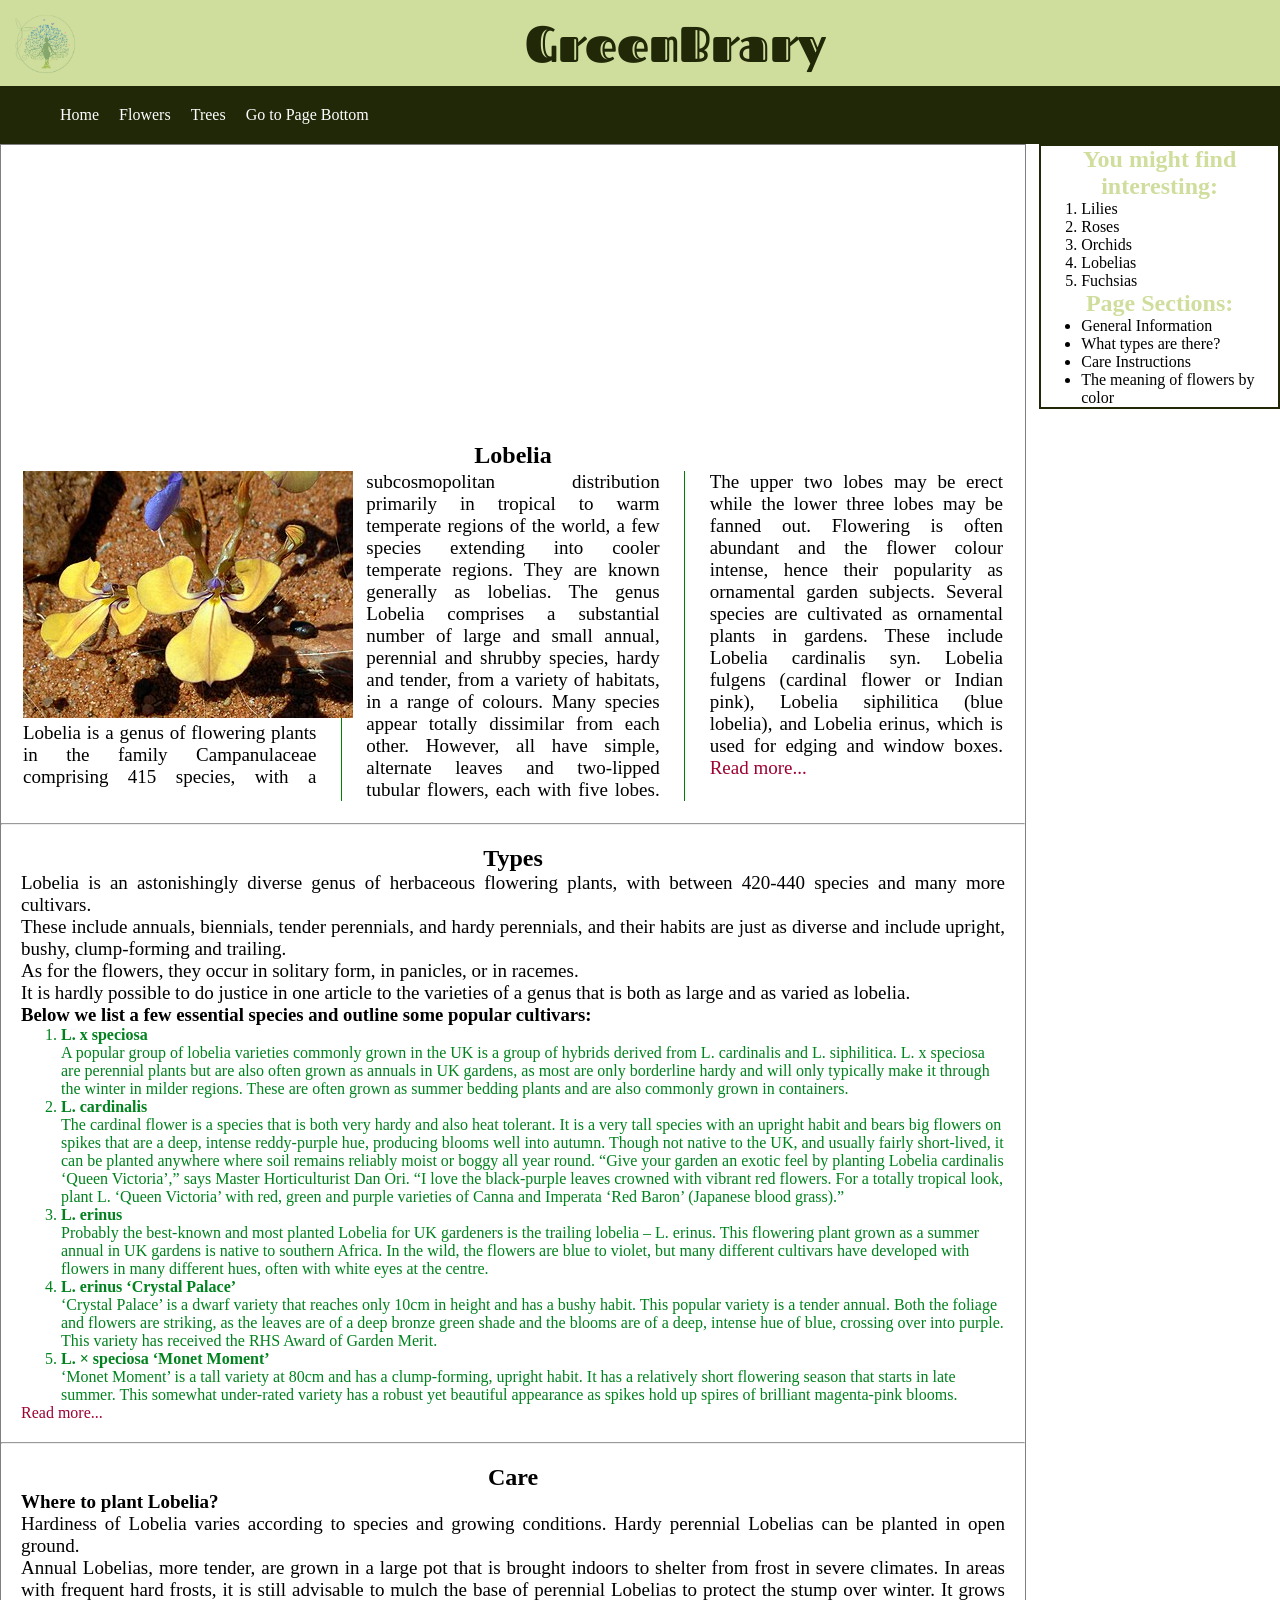
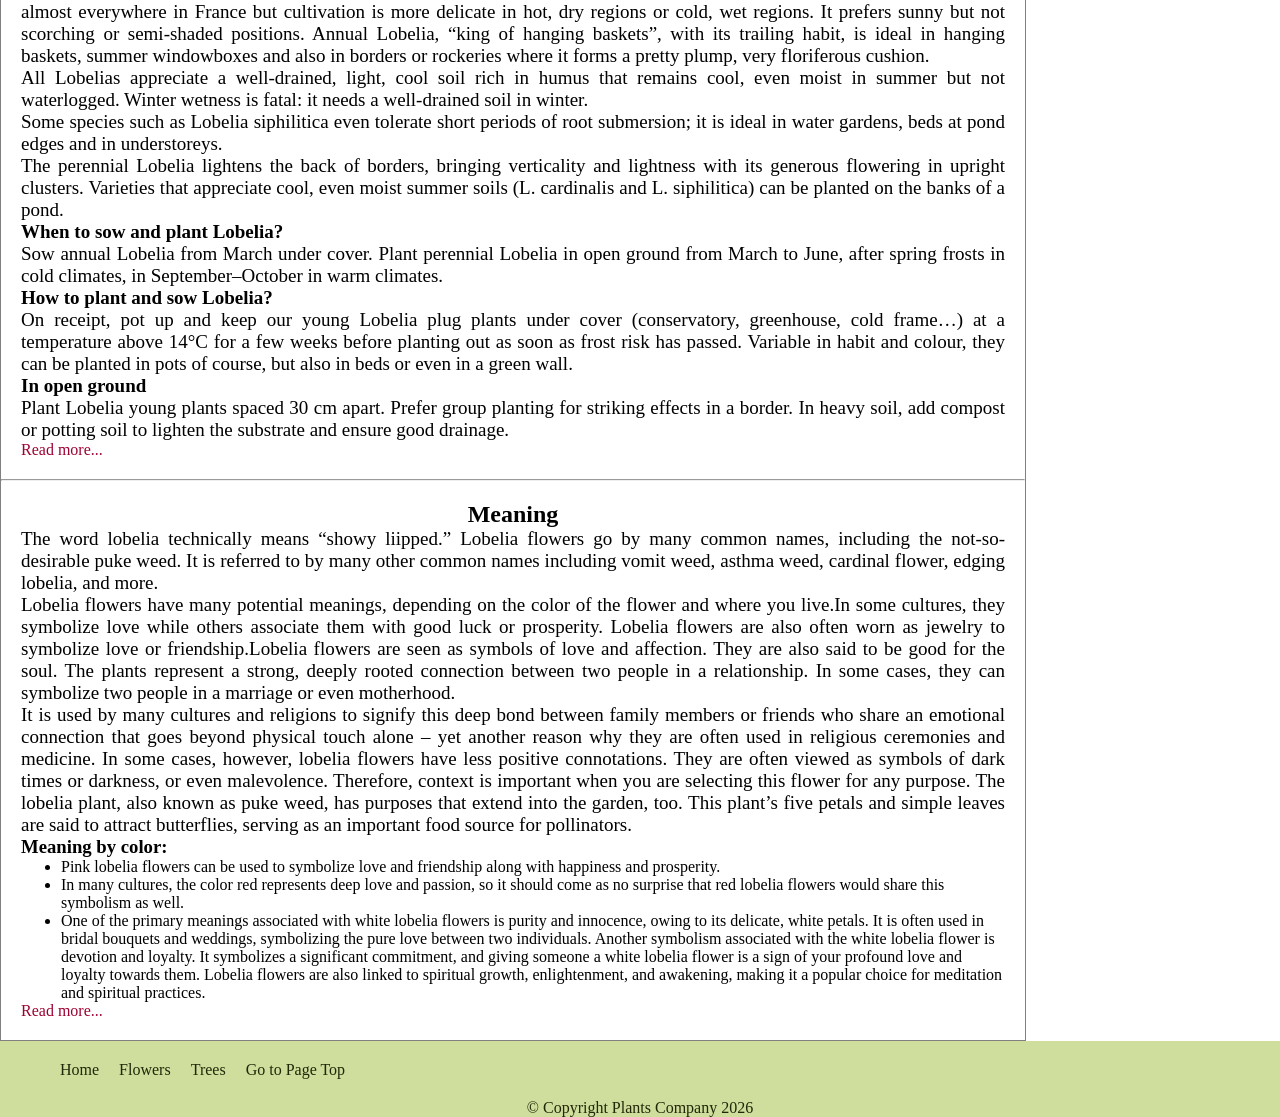
<file: lobelias.html>
<!DOCTYPE html>
<html lang="en">
<head>
    <meta charset="UTF-8">
    <meta name="viewport" content="width=device-width, initial-scale=1.0">
    <meta name="keywords" content="">
    <meta name="description" content="">
    <title>Lobelia</title>
    <link rel="stylesheet" href="css/fonts.css">
    <link rel="stylesheet" href="css/flower.css">
    <link rel="icon" href="images/favicon.ico" type="image/gif" sizes="16x16">
      <style>
         @import url('https://fonts.googleapis.com/css2?family=Fascinate+Inline&display=swap');
         @import url('https://fonts.googleapis.com/css2?family=Fleur+De+Leah&display=swap');
         .backgroundphoto {
      background-image: url(https://upload.wikimedia.org/wikipedia/commons/8/8c/Bee_blooming_flowers_in_spring.jpg);
      background-position: center;
      background-repeat: no-repeat;
      background-size: cover;
      padding: 70px;}
      .backgroundphoto h2 {
         color: white;
        font-size: 100px;
        font-family: Fleur De Leah;
      }
      .info {
         column-count: 3;
         column-rule: 1px solid green;
         column-gap: 50px;
         padding: 2px;
      }
      </style>
</head>
<body>
   <div id="top"></div>
   <header>
       <img style="float: left;" src="images/1775750340438.png" alt="logo" width="70px"> 
        <h1>GreenBrary</h1>
   </header>
   <nav style="clear: both; background-color: #202808;">
            <ul>
               <li><a href="index.html">Home</a></li>
               <li><a href="flowers.html">Flowers</a></li>
               <li><a href="trees.html">Trees</a></li>
               <li><a href="#bottom">Go to Page Bottom</a></li>
            </ul>
        </nav>
    <main id="content">
<div id="bloom">

          <section class="backgroundphoto">
             <h2>Lobelias</h2>
          </section>

<article id="name">
      <h2>Lobelia</h2>
          <div class="info">
              <a target="_blank" title="Jean and Fred from  Perth, Australia, CC BY 2.0 &lt;https://creativecommons.org/licenses/by/2.0&gt;, via Wikimedia Commons" href="https://commons.wikimedia.org/wiki/File:Lobelia_winifrediae_(47629918512).jpg"><img src="images/lobelia.jpg" alt="lobelia"></a>
               <p>Lobelia is a genus of flowering plants in the family Campanulaceae comprising 415 species, with a subcosmopolitan distribution primarily in tropical to warm temperate regions of the world, a few species extending into cooler temperate regions. They are known generally as lobelias. The genus Lobelia comprises a substantial number of large and small annual, perennial and shrubby species, hardy and tender, from a variety of habitats, in a range of colours. Many species appear totally dissimilar from each other. However, all have simple, alternate leaves and two-lipped tubular flowers, each with five lobes. The upper two lobes may be erect while the lower three lobes may be fanned out. Flowering is often abundant and the flower colour intense, hence their popularity as ornamental garden subjects. Several species are cultivated as ornamental plants in gardens. These include Lobelia cardinalis syn. Lobelia fulgens (cardinal flower or Indian pink), Lobelia siphilitica (blue lobelia), and Lobelia erinus, which is used for edging and window boxes.
               <a href="https://en.wikipedia.org/wiki/Lobelia">Read more...</a>
               </p>
            </div>
</article>

         <hr>

<article id="types">
   <h2>Types</h2>
     <p>Lobelia is an astonishingly diverse genus of herbaceous flowering plants, with between 420-440 species and many more cultivars. <br>
These include annuals, biennials, tender perennials, and hardy perennials, and their habits are just as diverse and include upright, bushy, clump-forming and trailing. <br>
As for the flowers, they occur in solitary form, in panicles, or in racemes. <br>
It is hardly possible to do justice in one article to the varieties of a genus that is both as large and as varied as lobelia. <br>
</p>
<h3>Below we list a few essential species and outline some popular cultivars:</h3>
         <ol style="text-decoration: none; color: rgb(0, 130, 30);">
           <li><b>L. x speciosa</b> <br>
            A popular group of lobelia varieties commonly grown in the UK is a group of hybrids derived from L. cardinalis and L. siphilitica. L. x speciosa are perennial plants but are also often grown as annuals in UK gardens, as most are only borderline hardy and will only typically make it through the winter in milder regions. These are often grown as summer bedding plants and are also commonly grown in containers.
         </li>
           <li><b>L. cardinalis</b> <br>
The cardinal flower is a species that is both very hardy and also heat tolerant. It is a very tall species with an upright habit and bears big flowers on spikes that are a deep, intense reddy-purple hue, producing blooms well into autumn. Though not native to the UK, and usually fairly short-lived, it can be planted anywhere where soil remains reliably moist or boggy all year round. “Give your garden an exotic feel by planting Lobelia cardinalis ‘Queen Victoria’,” says Master Horticulturist Dan Ori. “I love the black-purple leaves crowned with vibrant red flowers. For a totally tropical look, plant L. ‘Queen Victoria’ with red, green and purple varieties of Canna and Imperata ‘Red Baron’ (Japanese blood grass).”
         </li>
           <li><b>L. erinus</b> <br>
Probably the best-known and most planted Lobelia for UK gardeners is the trailing lobelia – L. erinus. This flowering plant grown as a summer annual in UK gardens is native to southern Africa. In the wild, the flowers are blue to violet, but many different cultivars have developed with flowers in many different hues, often with white eyes at the centre.
         </li>
           <li><b>L. erinus ‘Crystal Palace’</b> <br>
‘Crystal Palace’ is a dwarf variety that reaches only 10cm in height and has a bushy habit. This popular variety is a tender annual. Both the foliage and flowers are striking, as the leaves are of a deep bronze green shade and the blooms are of a deep, intense hue of blue, crossing over into purple. This variety has received the RHS Award of Garden Merit.
         </li>
           <li><b>L. × speciosa ‘Monet Moment’</b> <br>
‘Monet Moment’ is a tall variety at 80cm and has a clump-forming, upright habit. It has a relatively short flowering season that starts in late summer. This somewhat under-rated variety has a robust yet beautiful appearance as spikes hold up spires of brilliant magenta-pink blooms.
         </li>
         </ol>
         <a target="_blank" href="https://horticulture.co.uk/blogs/growing/lobelia-varieties">Read more...</a>
</article>

         <hr>

<article id="care">
      <h2>Care</h2>
         <p><b>Where to plant Lobelia?</b><br>
Hardiness of Lobelia varies according to species and growing conditions. Hardy perennial Lobelias can be planted in open ground. <br>
Annual Lobelias, more tender, are grown in a large pot that is brought indoors to shelter from frost in severe climates. In areas with frequent hard frosts, it is still advisable to mulch the base of perennial Lobelias to protect the stump over winter. It grows almost everywhere in France but cultivation is more delicate in hot, dry regions or cold, wet regions. It prefers sunny but not scorching or semi-shaded positions. Annual Lobelia, “king of hanging baskets”, with its trailing habit, is ideal in hanging baskets, summer windowboxes and also in borders or rockeries where it forms a pretty plump, very floriferous cushion. <br>
All Lobelias appreciate a well-drained, light, cool soil rich in humus that remains cool, even moist in summer but not waterlogged. Winter wetness is fatal: it needs a well-drained soil in winter. <br>
Some species such as Lobelia siphilitica even tolerate short periods of root submersion; it is ideal in water gardens, beds at pond edges and in understoreys. <br>
The perennial Lobelia lightens the back of borders, bringing verticality and lightness with its generous flowering in upright clusters. Varieties that appreciate cool, even moist summer soils (L. cardinalis and L. siphilitica) can be planted on the banks of a pond. <br>
</p>
<p><b>When to sow and plant Lobelia?</b><br>
Sow annual Lobelia from March under cover. Plant perennial Lobelia in open ground from March to June, after spring frosts in cold climates, in September–October in warm climates.
</p>
<p><b>How to plant and sow Lobelia?</b><br>
On receipt, pot up and keep our young Lobelia plug plants under cover (conservatory, greenhouse, cold frame…) at a temperature above 14°C for a few weeks before planting out as soon as frost risk has passed.
Variable in habit and colour, they can be planted in pots of course, but also in beds or even in a green wall.
<br><b>In open ground</b> <br>
Plant Lobelia young plants spaced 30 cm apart. Prefer group planting for striking effects in a border. In heavy soil, add compost or potting soil to lighten the substrate and ensure good drainage.
</p>
<a target="_blank" href="https://www.promessedefleurs.ie/gardening-tips/familysheet/lobelia-lobelie-sowing-planting-cultivation-maintenance/">Read more...</a>
</article>

         <hr>

<article id="meaning">
   <h2>Meaning</h2>
      <p>The word lobelia technically means “showy liipped.” Lobelia flowers go by many common names, including the not-so-desirable puke weed. It is referred to by many other common names including vomit weed, asthma weed, cardinal flower, edging lobelia, and more. <br>
Lobelia flowers have many potential meanings, depending on the color of the flower and where you live.In some cultures, they symbolize love while others associate them with good luck or prosperity. Lobelia flowers are also often worn as jewelry to symbolize love or friendship.Lobelia flowers are seen as symbols of love and affection. They are also said to be good for the soul. The plants represent a strong, deeply rooted connection between two people in a relationship. In some cases, they can symbolize two people in a marriage or even motherhood. <br>
   It is used by many cultures and religions to signify this deep bond between family members or friends who share an emotional connection that goes beyond physical touch alone – yet another reason why they are often used in religious ceremonies and medicine. In some cases, however, lobelia flowers have less positive connotations. They are often viewed as symbols of dark times or darkness, or even malevolence. Therefore, context is important when you are selecting this flower for any purpose. The lobelia plant, also known as puke weed, has purposes that extend into the garden, too. This plant’s five petals and simple leaves are said to attract butterflies, serving as an important food source for pollinators.
</p>
<h3>Meaning by color:</h3>
<ul>
   <li>Pink lobelia flowers can be used to symbolize love and friendship along with happiness and prosperity. </li>
   <li>In many cultures, the color red represents deep love and passion, so it should come as no surprise that red lobelia flowers would share this symbolism as well. </li>
   <li>One of the primary meanings associated with white lobelia flowers is purity and innocence, owing to its delicate, white petals. It is often used in bridal bouquets and weddings, symbolizing the pure love between two individuals. Another symbolism associated with the white lobelia flower is devotion and loyalty. It symbolizes a significant commitment, and giving someone a white lobelia flower is a sign of your profound love and loyalty towards them. Lobelia flowers are also linked to spiritual growth, enlightenment, and awakening, making it a popular choice for meditation and spiritual practices.</li>
</ul>
<a target="_blank" href="https://florgeous.com/lobelia-flower-meaning/">Read more...</a>
</article>

</div>
</main>
         <aside>
            <h2>You might find interesting:</h2>
            <ol>
               <li><a href="lilies.html">Lilies</a></li>
               <li><a href="roses.html">Roses</a></li>
               <li><a href="orchids.html">Orchids</a></li>
               <li><a href="lobelias.html">Lobelias</a></li>
               <li><a href="fuchsias.html">Fuchsias</a></li>
            </ol>
   
            <h2>Page Sections:</h2>
            <ul>
               <li><a href="#name">General Information</a></li>
               <li><a href="#types">What types are there?</a></li>
               <li><a href="#care">Care Instructions</a></li>
               <li><a href="#meaning">The meaning of flowers by color</a></li>
            </ul>
         </aside>

   <footer> 
        <nav>
                   <ul>
                      <li><a href="index.html">Home</a></li>
                      <li><a href="flowers.html">Flowers</a></li>
                      <li><a href="trees.html">Trees</a></li>
                      <li><a href="#top">Go to Page Top</a></li>
                   </ul>
            </nav>
        <p>&copy; Copyright Plants Company 2026</p>
        </footer>
        <div id="bottom"></div>

</body>
</html>
</file>
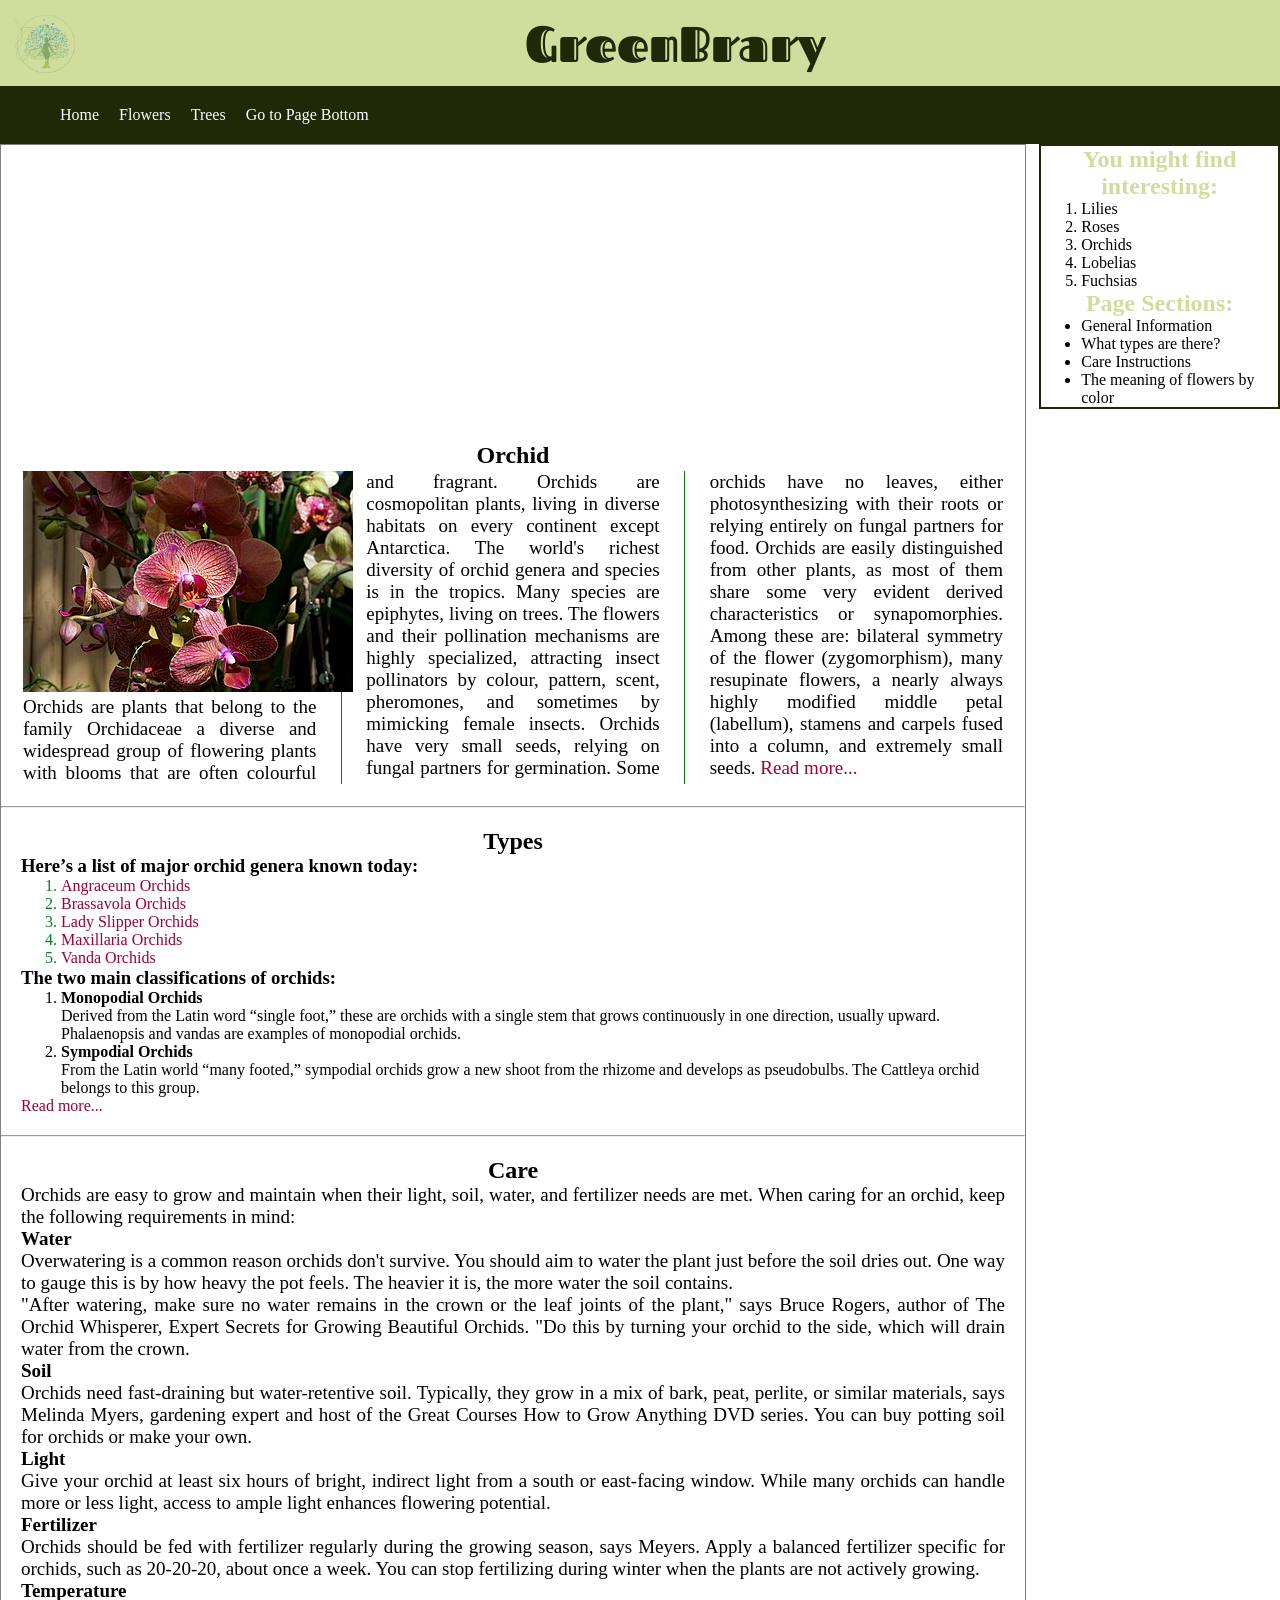
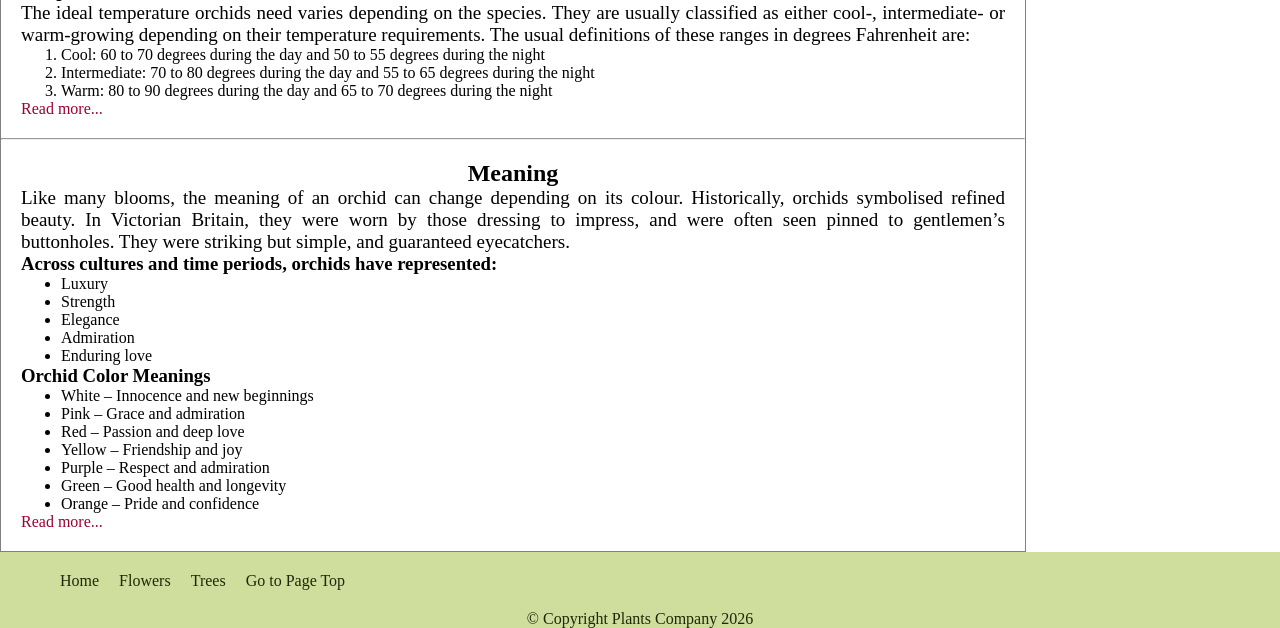
<file: orchids.html>
<!DOCTYPE html>
<html lang="en">
<head>
    <meta charset="UTF-8">
    <meta name="viewport" content="width=device-width, initial-scale=1.0">
    <meta name="keywords" content="">
    <meta name="description" content="">
    <title>Orchids</title>
    <link rel="stylesheet" href="css/fonts.css">
    <link rel="stylesheet" href="css/flower.css">
    <link rel="icon" href="images/favicon.ico" type="image/gif" sizes="16x16">
      <style>
         @import url('https://fonts.googleapis.com/css2?family=Fascinate+Inline&display=swap');
         @import url('https://fonts.googleapis.com/css2?family=Fleur+De+Leah&display=swap');
         .backgroundphoto {
      background-image: url(https://upload.wikimedia.org/wikipedia/commons/8/8c/Bee_blooming_flowers_in_spring.jpg);
      background-position: center;
      background-repeat: no-repeat;
      background-size: cover;
      padding: 70px;}
      .backgroundphoto h2 {
         color: white;
        font-size: 100px;
        font-family: Fleur De Leah;
      }
      .info {
         column-count: 3;
         column-rule: 1px solid green;
         column-gap: 50px;
         padding: 2px;
      }
      </style>
</head>
<body>
   <div id="top"></div>
   <header>
       <img style="float: left;" src="images/1775750340438.png" alt="logo" width="70px"> 
        <h1>GreenBrary</h1>
   </header>
   <nav style="clear: both; background-color: #202808;">
            <ul>
               <li><a href="index.html">Home</a></li>
               <li><a href="flowers.html">Flowers</a></li>
               <li><a href="trees.html">Trees</a></li>
               <li><a href="#bottom">Go to Page Bottom</a></li>
            </ul>
        </nav>
    <main id="content">
<div id="bloom">

          <section class="backgroundphoto">
             <h2>Orchids</h2>
          </section>

<article id="name">
      <h2>Orchid</h2>
          <div class="info">
              <a target="_blank" title="Ronincmc, CC BY-SA 4.0 &lt;https://creativecommons.org/licenses/by-sa/4.0&gt;, via Wikimedia Commons" href="https://commons.wikimedia.org/wiki/File:Orchid_3972.jpg"><img src="images/orchid.jpg" alt="orchids"></a>
               <p>Orchids are plants that belong to the family Orchidaceae a diverse and widespread group of flowering plants with blooms that are often colourful and fragrant. Orchids are cosmopolitan plants, living in diverse habitats on every continent except Antarctica. The world's richest diversity of orchid genera and species is in the tropics. Many species are epiphytes, living on trees. The flowers and their pollination mechanisms are highly specialized, attracting insect pollinators by colour, pattern, scent, pheromones, and sometimes by mimicking female insects. Orchids have very small seeds, relying on fungal partners for germination. Some orchids have no leaves, either photosynthesizing with their roots or relying entirely on fungal partners for food. Orchids are easily distinguished from other plants, as most of them share some very evident derived characteristics or synapomorphies. Among these are: bilateral symmetry of the flower (zygomorphism), many resupinate flowers, a nearly always highly modified middle petal (labellum), stamens and carpels fused into a column, and extremely small seeds.
                  <a target="_blank" href="https://en.wikipedia.org/wiki/Orchid">Read more...</a>
               </p>
            </div>
</article>

         <hr>

<article id="types">
   <h2>Types</h2>
     <h3>Here’s a list of major orchid genera known today:</h3>
         <ol style="text-decoration: none; color: rgb(0, 130, 30);">
            <li><a href="https://en.wikipedia.org/wiki/Angraecum">Angraceum Orchids</a></li>
            <li><a href="https://orchideria.com/brassavola-orchid-care/">Brassavola Orchids</a></li>
            <li><a href="https://www.thespruce.com/lady-slipper-orchid-care-guide-7089851">Lady Slipper Orchids</a></li>
            <li><a href="https://en.wikipedia.org/wiki/Maxillaria">Maxillaria Orchids</a></li>
            <li><a href="https://www.thespruce.com/grow-vanda-orchids-1902867">Vanda Orchids</a></li>
         </ol>
         <h3>The two main classifications of orchids:</h3>
         <ol>
            <li><b>Monopodial Orchids</b><br>
Derived from the Latin word “single foot,” these are orchids with a single stem that grows continuously in one direction, usually upward. Phalaenopsis and vandas are examples of monopodial orchids.</li>
            <li><b>Sympodial Orchids</b><br>
From the Latin world “many footed,” sympodial orchids grow a new shoot from the rhizome and develops as pseudobulbs. The Cattleya orchid belongs to this group.</li>
         </ol>
         <a target="_blank" href="https://orchidrepublic.com/blogs/news/the-ultimate-orchid-guide-species-classifications-meanings-and-where-to-find-them">Read more...</a>
</article>

         <hr>

<article id="care">
      <h2>Care</h2>
         <p>Orchids are easy to grow and maintain when their light, soil, water, and fertilizer needs are met. When caring for an orchid, keep the following requirements in mind: <br>
<b>Water</b> <br>
Overwatering is a common reason orchids don't survive. You should aim to water the plant just before the soil dries out. One way to gauge this is by how heavy the pot feels. The heavier it is, the more water the soil contains. <br>
"After watering, make sure no water remains in the crown or the leaf joints of the plant," says Bruce Rogers, author of The Orchid Whisperer, Expert Secrets for Growing Beautiful Orchids. "Do this by turning your orchid to the side, which will drain water from the crown. <br>
<b>Soil</b> <br>
Orchids need fast-draining but water-retentive soil. Typically, they grow in a mix of bark, peat, perlite, or similar materials, says Melinda Myers, gardening expert and host of the Great Courses How to Grow Anything DVD series. You can buy potting soil for orchids or make your own. <br>
<b>Light</b> <br>
Give your orchid at least six hours of bright, indirect light from a south or east-facing window. While many orchids can handle more or less light, access to ample light enhances flowering potential. <br>
<b>Fertilizer</b> <br>
Orchids should be fed with fertilizer regularly during the growing season, says Meyers. Apply a balanced fertilizer specific for orchids, such as 20-20-20, about once a week. You can stop fertilizing during winter when the plants are not actively growing. <br>
<b>Temperature</b> <br>
The ideal temperature orchids need varies depending on the species. They are usually classified as either cool-, intermediate- or warm-growing depending on their temperature requirements. The usual definitions of these ranges in degrees Fahrenheit are:
</p>
<ol>
   <li>Cool: 60 to 70 degrees during the day and 50 to 55 degrees during the night</li>
   <li>Intermediate: 70 to 80 degrees during the day and 55 to 65 degrees during the night</li>
   <li>Warm: 80 to 90 degrees during the day and 65 to 70 degrees during the night
</li>
</ol>
<a target="_blank" href="https://www.marthastewart.com/2124479/orchid-care-tips">Read more...</a>
</article>

         <hr>

<article id="meaning">
   <h2>Meaning</h2>
      <p>Like many blooms, the meaning of an orchid can change depending on its colour.

Historically, orchids symbolised refined beauty. In Victorian Britain, they were worn by those dressing to impress, and were often seen pinned to gentlemen’s buttonholes. They were striking but simple, and guaranteed eyecatchers.

</p>
<h3>Across cultures and time periods, orchids have represented:</h3>
<ul>
   <li>Luxury</li>
   <li>Strength</li>
   <li>Elegance</li>
   <li>Admiration</li>
   <li>Enduring love</li>
</ul>
<h3>Orchid Color Meanings</h3>
<ul>
   <li>White – Innocence and new beginnings</li>
   <li>Pink – Grace and admiration</li>
   <li>Red – Passion and deep love</li>
   <li>Yellow – Friendship and joy</li>
   <li>Purple – Respect and admiration</li>
   <li>Green – Good health and longevity</li>
   <li>Orange – Pride and confidence</li>
</ul>
<a target="_blank" href="https://www.interflora.ie/blog/flower-guides/orchid?srsltid=AfmBOopHfpeihyuP4i2PoHheIu1WUxmY2zfUfhoXKCQ1T5n1AAAEU15z">Read more...</a>
</article>

</div>
</main>
         <aside>
            <h2>You might find interesting:</h2>
            <ol>
               <li><a href="lilies.html">Lilies</a></li>
               <li><a href="roses.html">Roses</a></li>
               <li><a href="orchids.html">Orchids</a></li>
               <li><a href="lobelias.html">Lobelias</a></li>
               <li><a href="fuchsias.html">Fuchsias</a></li>
            </ol>
   
            <h2>Page Sections:</h2>
            <ul>
               <li><a href="#name">General Information</a></li>
               <li><a href="#types">What types are there?</a></li>
               <li><a href="#care">Care Instructions</a></li>
               <li><a href="#meaning">The meaning of flowers by color</a></li>
            </ul>
         </aside>

   <footer> 
        <nav>
                   <ul>
                      <li><a href="index.html">Home</a></li>
                      <li><a href="flowers.html">Flowers</a></li>
                      <li><a href="trees.html">Trees</a></li>
                      <li><a href="#top">Go to Page Top</a></li>
                   </ul>
            </nav>
        <p>&copy; Copyright Plants Company 2026</p>
        </footer>
        <div id="bottom"></div>

</body>
</html>
</file>
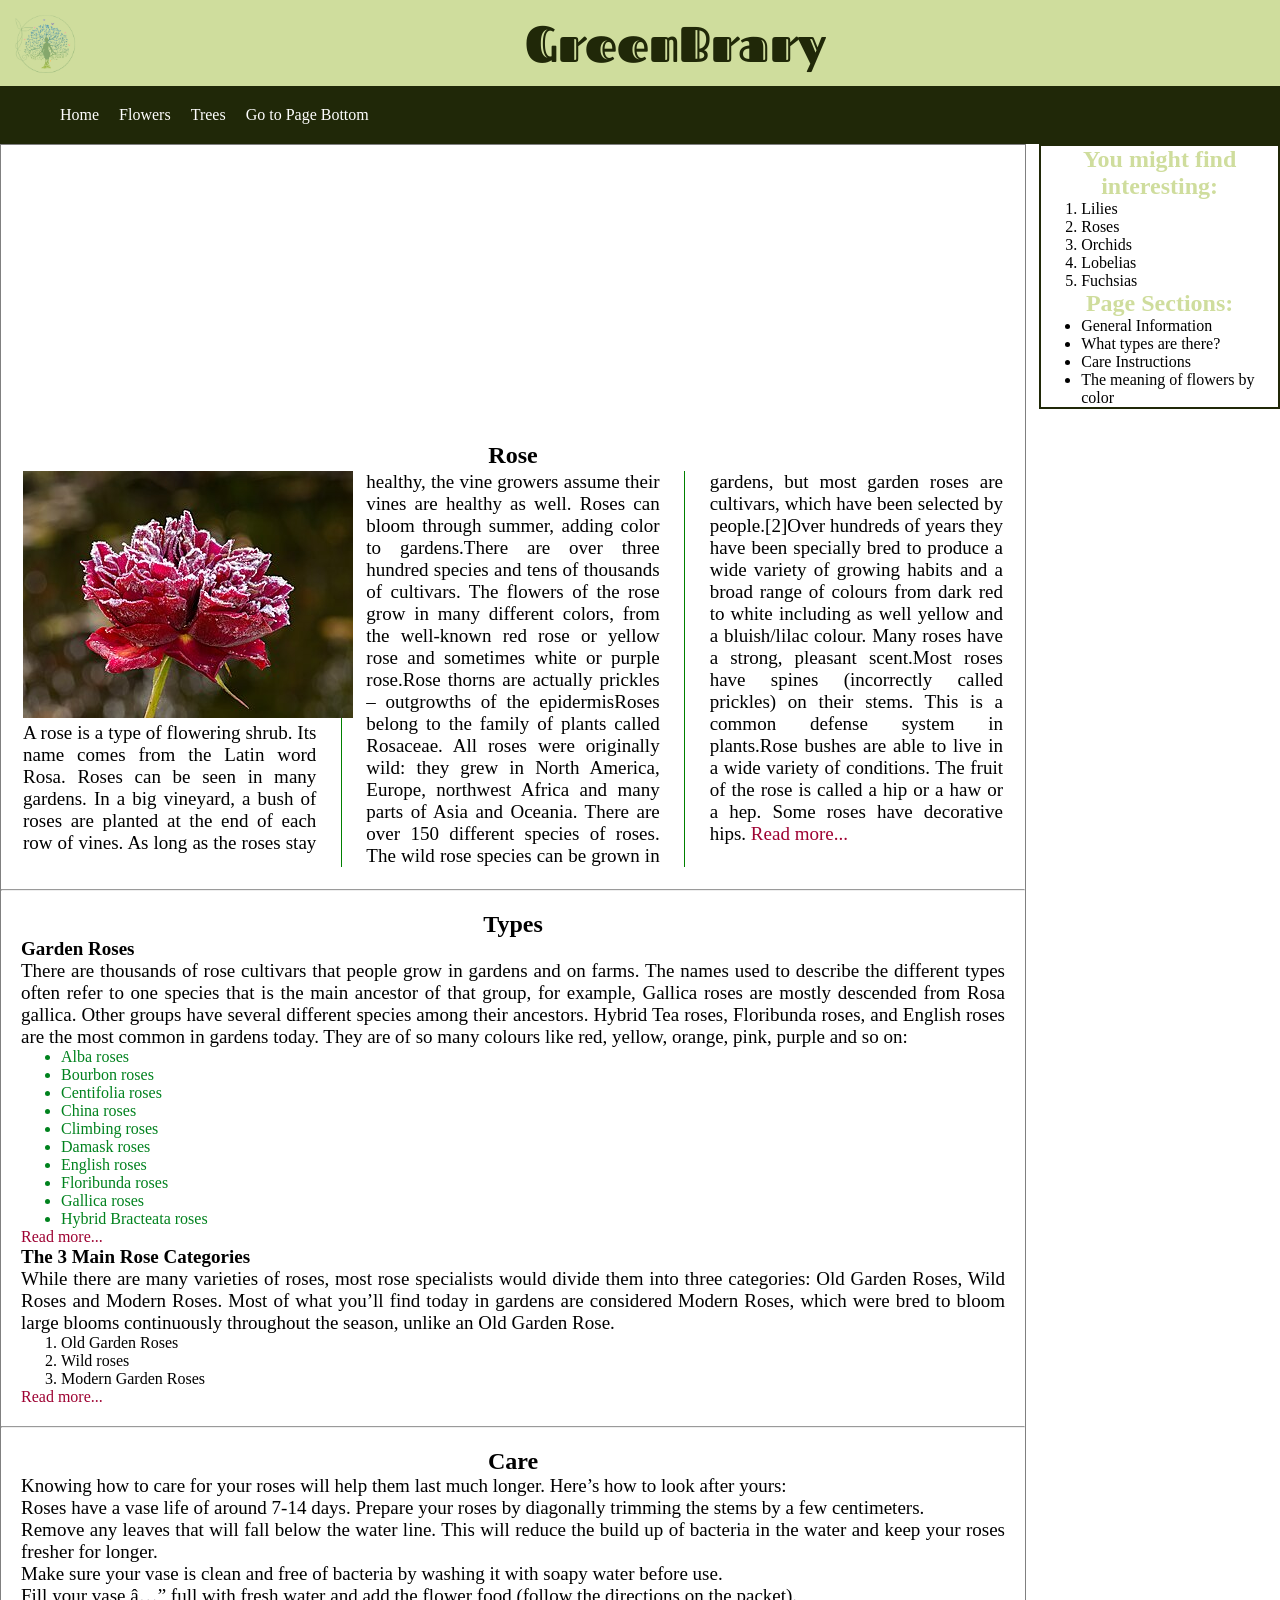
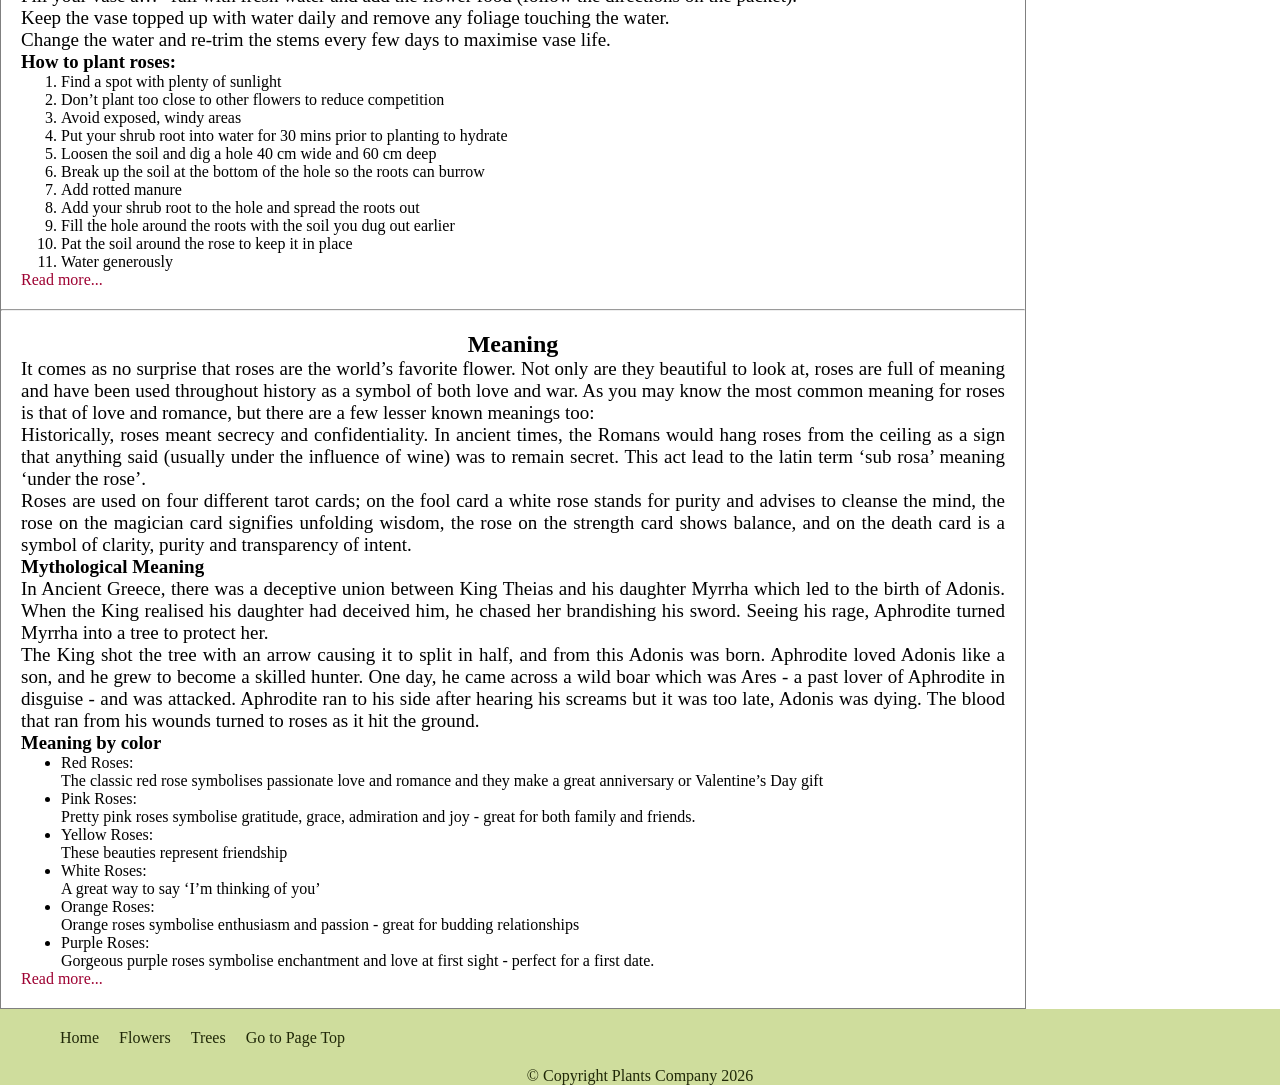
<file: roses.html>
<!DOCTYPE html>
<html lang="en">
<head>
    <meta charset="UTF-8">
    <meta name="viewport" content="width=device-width, initial-scale=1.0">
    <meta name="keywords" content="">
    <meta name="description" content="">
    <title>Roses</title>
    <link rel="stylesheet" href="css/fonts.css">
    <link rel="stylesheet" href="css/flower.css">
    <link rel="icon" href="images/favicon.ico" type="image/gif" sizes="16x16">
      <style>
         @import url('https://fonts.googleapis.com/css2?family=Fascinate+Inline&display=swap');
         @import url('https://fonts.googleapis.com/css2?family=Fleur+De+Leah&display=swap');
         .backgroundphoto {
      background-image: url(https://upload.wikimedia.org/wikipedia/commons/8/8c/Bee_blooming_flowers_in_spring.jpg);
      background-position: center;
      background-repeat: no-repeat;
      background-size: cover;
      padding: 70px;}
      .backgroundphoto h2 {
         color: white;
        font-size: 100px;
        font-family: Fleur De Leah;
      }
      .info {
         column-count: 3;
         column-rule: 1px solid green;
         column-gap: 50px;
         padding: 2px;
      }
      </style>
</head>
<body>
   <div id="top"></div>
   <header>
       <img style="float: left;" src="images/1775750340438.png" alt="logo" width="70px"> 
        <h1>GreenBrary</h1>
   </header>
   <nav style="clear: both; background-color: #202808;">
            <ul>
               <li><a href="index.html">Home</a></li>
               <li><a href="flowers.html">Flowers</a></li>
               <li><a href="trees.html">Trees</a></li>
               <li><a href="#bottom">Go to Page Bottom</a></li>
            </ul>
        </nav>
    <main id="content">
<div id="bloom">

          <section class="backgroundphoto">
             <h2>Roses</h2>
          </section>

<article id="name">
      <h2>Rose</h2>
          <div class="info">
              <a target="_blank" title="Reinhold Möller, CC BY-SA 4.0 &lt;https://creativecommons.org/licenses/by-sa/4.0&gt;, via Wikimedia Commons" href="https://commons.wikimedia.org/wiki/File:Englische_Rose_-The_Squire-_Raureif-20201107-RM-091853.jpg"><img src="images/rose2.jpg" alt="rose"></a>
              <p>
A rose is a type of flowering shrub. Its name comes from the Latin word Rosa. Roses can be seen in many gardens. In a big vineyard, a bush of roses are planted at the end of each row of vines. As long as the roses stay healthy, the vine growers assume their vines are healthy as well. Roses can bloom through summer, adding color to gardens.There are over three hundred species and tens of thousands of cultivars. The flowers of the rose grow in many different colors, from the well-known red rose or yellow rose and sometimes white or purple rose.Rose thorns are actually prickles – outgrowths of the epidermisRoses belong to the family of plants called Rosaceae. All roses were originally wild: they grew in North America, Europe, northwest Africa and many parts of Asia and Oceania. There are over 150 different species of roses. The wild rose species can be grown in gardens, but most garden roses are cultivars, which have been selected by people.[2]Over hundreds of years they have been specially bred to produce a wide variety of growing habits and a broad range of colours from dark red to white including as well yellow and a bluish/lilac colour. Many roses have a strong, pleasant scent.Most roses have spines (incorrectly called prickles) on their stems. This is a common defense system in plants.Rose bushes are able to live in a wide variety of conditions. The fruit of the rose is called a hip or a haw or a hep. Some roses have decorative hips.
               <a target="_blank" href="https://simple.wikipedia.org/wiki/Rose">Read more...</a>
              </p>
            </div>
</article>

         <hr>

<article id="types">
   <h2>Types</h2>
     <p><b>Garden Roses</b><br>
      There are thousands of rose cultivars that people grow in gardens and on farms. The names used to describe the different types often refer to one species that is the main ancestor of that group, for example, Gallica roses are mostly descended from Rosa gallica. Other groups have several different species among their ancestors. Hybrid Tea roses, Floribunda roses, and English roses are the most common in gardens today. They are of so many colours like red, yellow, orange, pink, purple and so on:
      </p>
         <ul style="text-decoration: none; color: rgb(0, 130, 30);">
            <li>Alba roses</li>
            <li>Bourbon roses</li>
            <li>Centifolia roses</li>
            <li>China roses</li>
            <li>Climbing roses</li>
            <li>Damask roses</li>
            <li>English roses</li>
            <li>Floribunda roses</li>
            <li>Gallica roses</li>
            <li>Hybrid Bracteata roses</li>
         </ul>
         <a target="_blank" href="https://simple.wikipedia.org/wiki/Rose">Read more...</a>
            <p>
               <b>The 3 Main Rose Categories</b><br>
               While there are many varieties of roses, most rose specialists would divide them into three categories: Old Garden Roses, Wild Roses and Modern Roses. Most of what you’ll find today in gardens are considered Modern Roses, which were bred to bloom large blooms continuously throughout the season, unlike an Old Garden Rose.
            </p>
            <ol>
               <li>Old Garden Roses</li>
               <li>Wild roses</li>
               <li>Modern Garden Roses</li>
            </ol>
            <a target="_blank" href="https://www.jacksonandperkins.com/ultimate-guide-rose-types/a/types-of-roses/?srsltid=AfmBOorpIynBVj6f_g-25kYWUol_v7OMhqilMZkz8E0oR3rRqCA1yGnk">Read more...</a>
      </article>

         <hr>

<article id="care">
      <h2>Care</h2>
         <p>Knowing how to care for your roses will help them last much longer. Here’s how to look after yours: <br>
Roses have a vase life of around 7-14 days. Prepare your roses by diagonally trimming the stems by a few centimeters. <br>
Remove any leaves that will fall below the water line. This will reduce the build up of bacteria in the water and keep your roses fresher for longer. <br>
Make sure your vase is clean and free of bacteria by washing it with soapy water before use. <br>
Fill your vase â…” full with fresh water and add the flower food (follow the directions on the packet). <br>
Keep the vase topped up with water daily and remove any foliage touching the water. <br>
Change the water and re-trim the stems every few days to maximise vase life.</p>
<h3>How to plant roses:</h3>
<ol>
   <li>Find a spot with plenty of sunlight</li>
   <li>Don’t plant too close to other flowers to reduce competition</li>
   <li>Avoid exposed, windy areas</li>
   <li>Put your shrub root into water for 30 mins prior to planting to hydrate</li>
   <li>Loosen the soil and dig a hole 40 cm wide and 60 cm deep</li>
   <li>Break up the soil at the bottom of the hole so the roots can burrow</li>
   <li>Add rotted manure</li>
   <li>Add your shrub root to the hole and spread the roots out</li>
   <li>Fill the hole around the roots with the soil you dug out earlier</li>
   <li>Pat the soil around the rose to keep it in place</li>
   <li>Water generously</li>
</ol>
<a target="_blank" href="https://www.interflora.ie/blog/flower-guides/rose?srsltid=AfmBOopl1gZSAN6-xiyyA0CTK86Y6EeGqJehDSCfNgojqmQKv21MGlZe#care">Read more...</a>
</article>

         <hr>

<article id="meaning">
   <h2>Meaning</h2>
      <p>It comes as no surprise that roses are the world’s favorite flower. Not only are they beautiful to look at, roses are full of meaning and have been used throughout history as a symbol of both love and war. As you may know the most common meaning for roses is that of love and romance, but there are a few lesser known meanings too: <br>
Historically, roses meant secrecy and confidentiality. In ancient times, the Romans would hang roses from the ceiling as a sign that anything said (usually under the influence of wine) was to remain secret. This act lead to the latin term ‘sub rosa’ meaning ‘under the rose’. <br>
Roses are used on four different tarot cards; on the fool card a white rose stands for purity and advises to cleanse the mind, the rose on the magician card signifies unfolding wisdom, the rose on the strength card shows balance, and on the death card is a symbol of clarity, purity and transparency of intent. <br>
<b>Mythological Meaning</b><br>
In Ancient Greece, there was a deceptive union between King Theias and his daughter Myrrha which led to the birth of Adonis. When the King realised his daughter had deceived him, he chased her brandishing his sword. Seeing his rage, Aphrodite turned Myrrha into a tree to protect her. <br>
The King shot the tree with an arrow causing it to split in half, and from this Adonis was born. Aphrodite loved Adonis like a son, and he grew to become a skilled hunter. One day, he came across a wild boar which was Ares - a past lover of Aphrodite in disguise - and was attacked. Aphrodite ran to his side after hearing his screams but it was too late, Adonis was dying. The blood that ran from his wounds turned to roses as it hit the ground. <br>
</p>
<h3>Meaning by color</h3>
<ul>
   <li>Red Roses: <br>
The classic red rose symbolises passionate love and romance and they make a great anniversary or Valentine’s Day gift</li>
   <li>Pink Roses: <br>
Pretty pink roses symbolise gratitude, grace, admiration and joy - great for both family and friends.</li>
   <li>Yellow Roses: <br>
These beauties represent friendship</li>
   <li>White Roses: <br>
A great way to say ‘I’m thinking of you’</li>
   <li>Orange Roses: <br>
Orange roses symbolise enthusiasm and passion - great for budding relationships</li>
   <li>Purple Roses: <br>
Gorgeous purple roses symbolise enchantment and love at first sight - perfect for a first date.</li>
</ul>
<a target="_blank" href="https://www.interflora.ie/blog/flower-guides/rose?srsltid=AfmBOopl1gZSAN6-xiyyA0CTK86Y6EeGqJehDSCfNgojqmQKv21MGlZe#symbolism">Read more...</a>
</article>

</div>
</main>
         <aside>
            <h2>You might find interesting:</h2>
            <ol>
               <li><a href="lilies.html">Lilies</a></li>
               <li><a href="roses.html">Roses</a></li>
               <li><a href="orchids.html">Orchids</a></li>
               <li><a href="lobelias.html">Lobelias</a></li>
               <li><a href="fuchsias.html">Fuchsias</a></li>
            </ol>
   
            <h2>Page Sections:</h2>
            <ul>
               <li><a href="#name">General Information</a></li>
               <li><a href="#types">What types are there?</a></li>
               <li><a href="#care">Care Instructions</a></li>
               <li><a href="#meaning">The meaning of flowers by color</a></li>
            </ul>
         </aside>

   <footer> 
        <nav>
                   <ul>
                      <li><a href="index.html">Home</a></li>
                      <li><a href="flowers.html">Flowers</a></li>
                      <li><a href="trees.html">Trees</a></li>
                      <li><a href="#top">Go to Page Top</a></li>
                   </ul>
            </nav>
        <p>&copy; Copyright Plants Company 2026</p>
        </footer>
        <div id="bottom"></div>

</body>
</html>
</file>
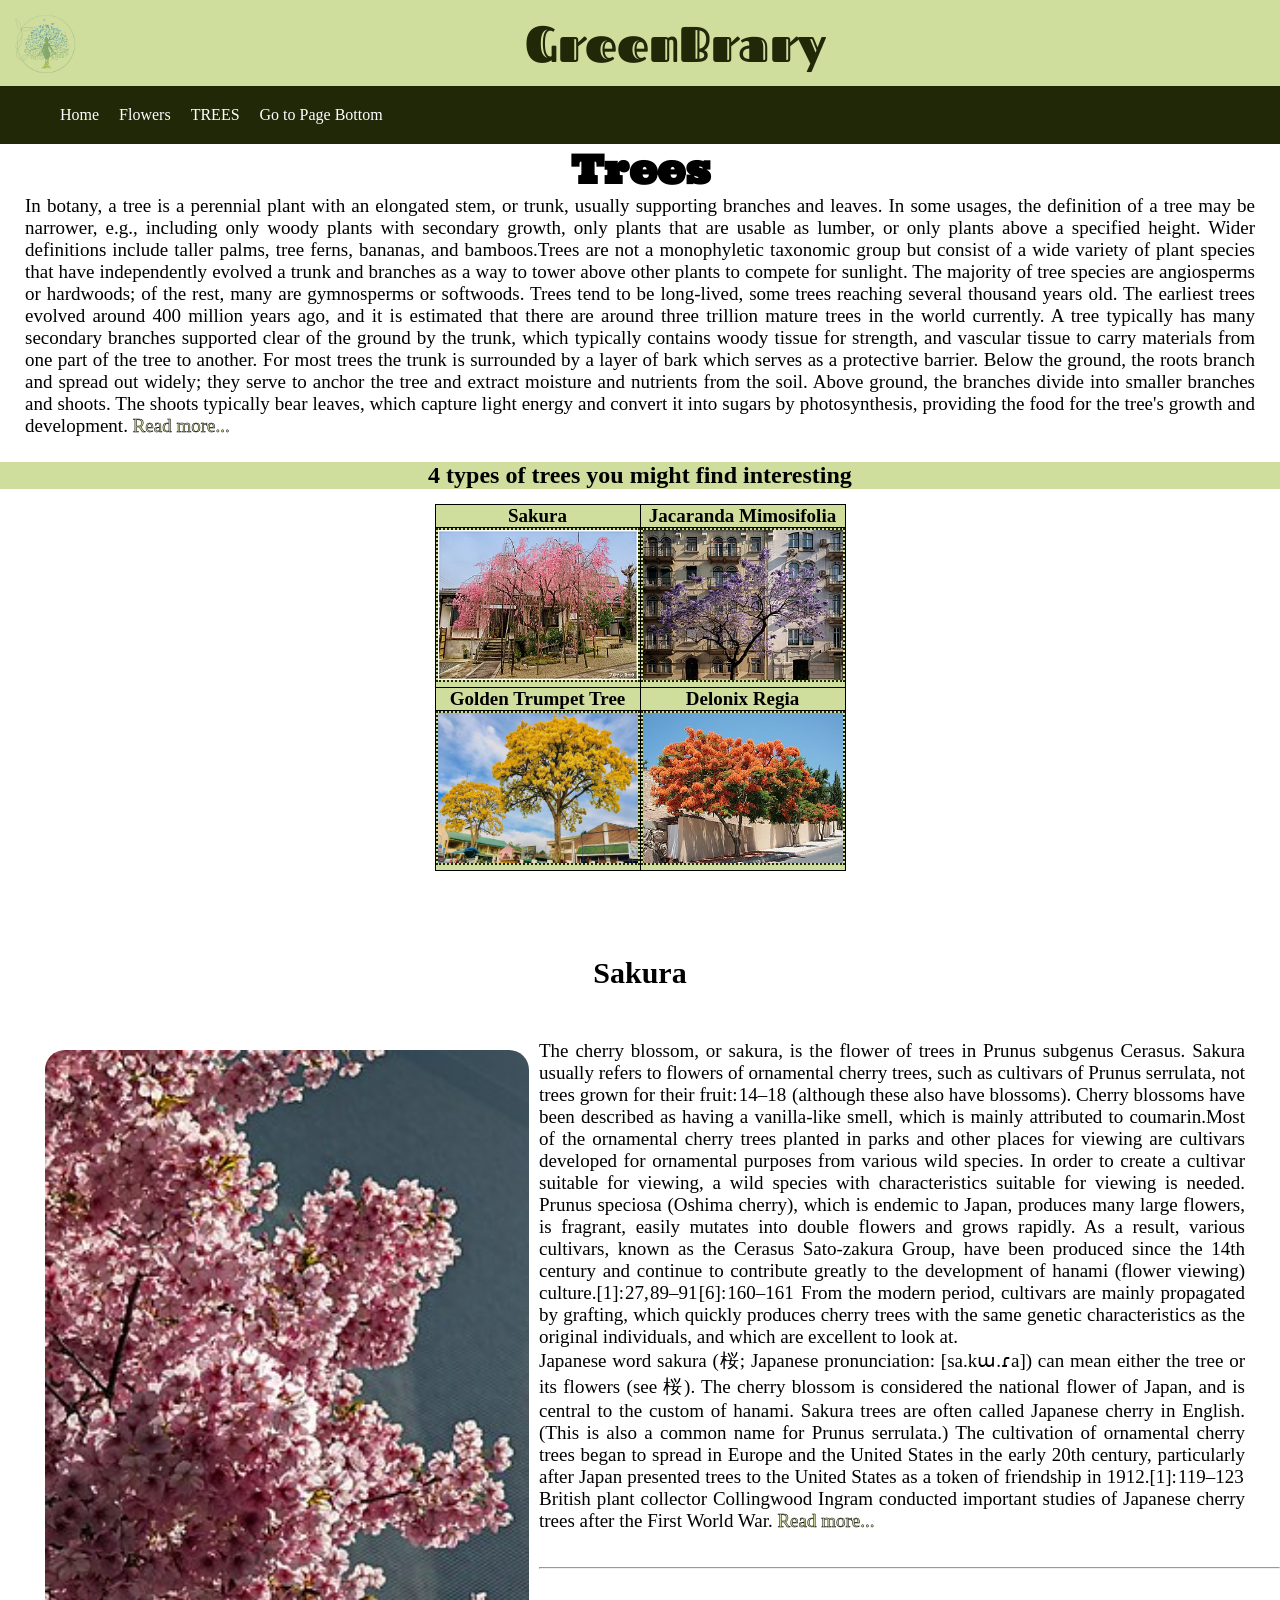
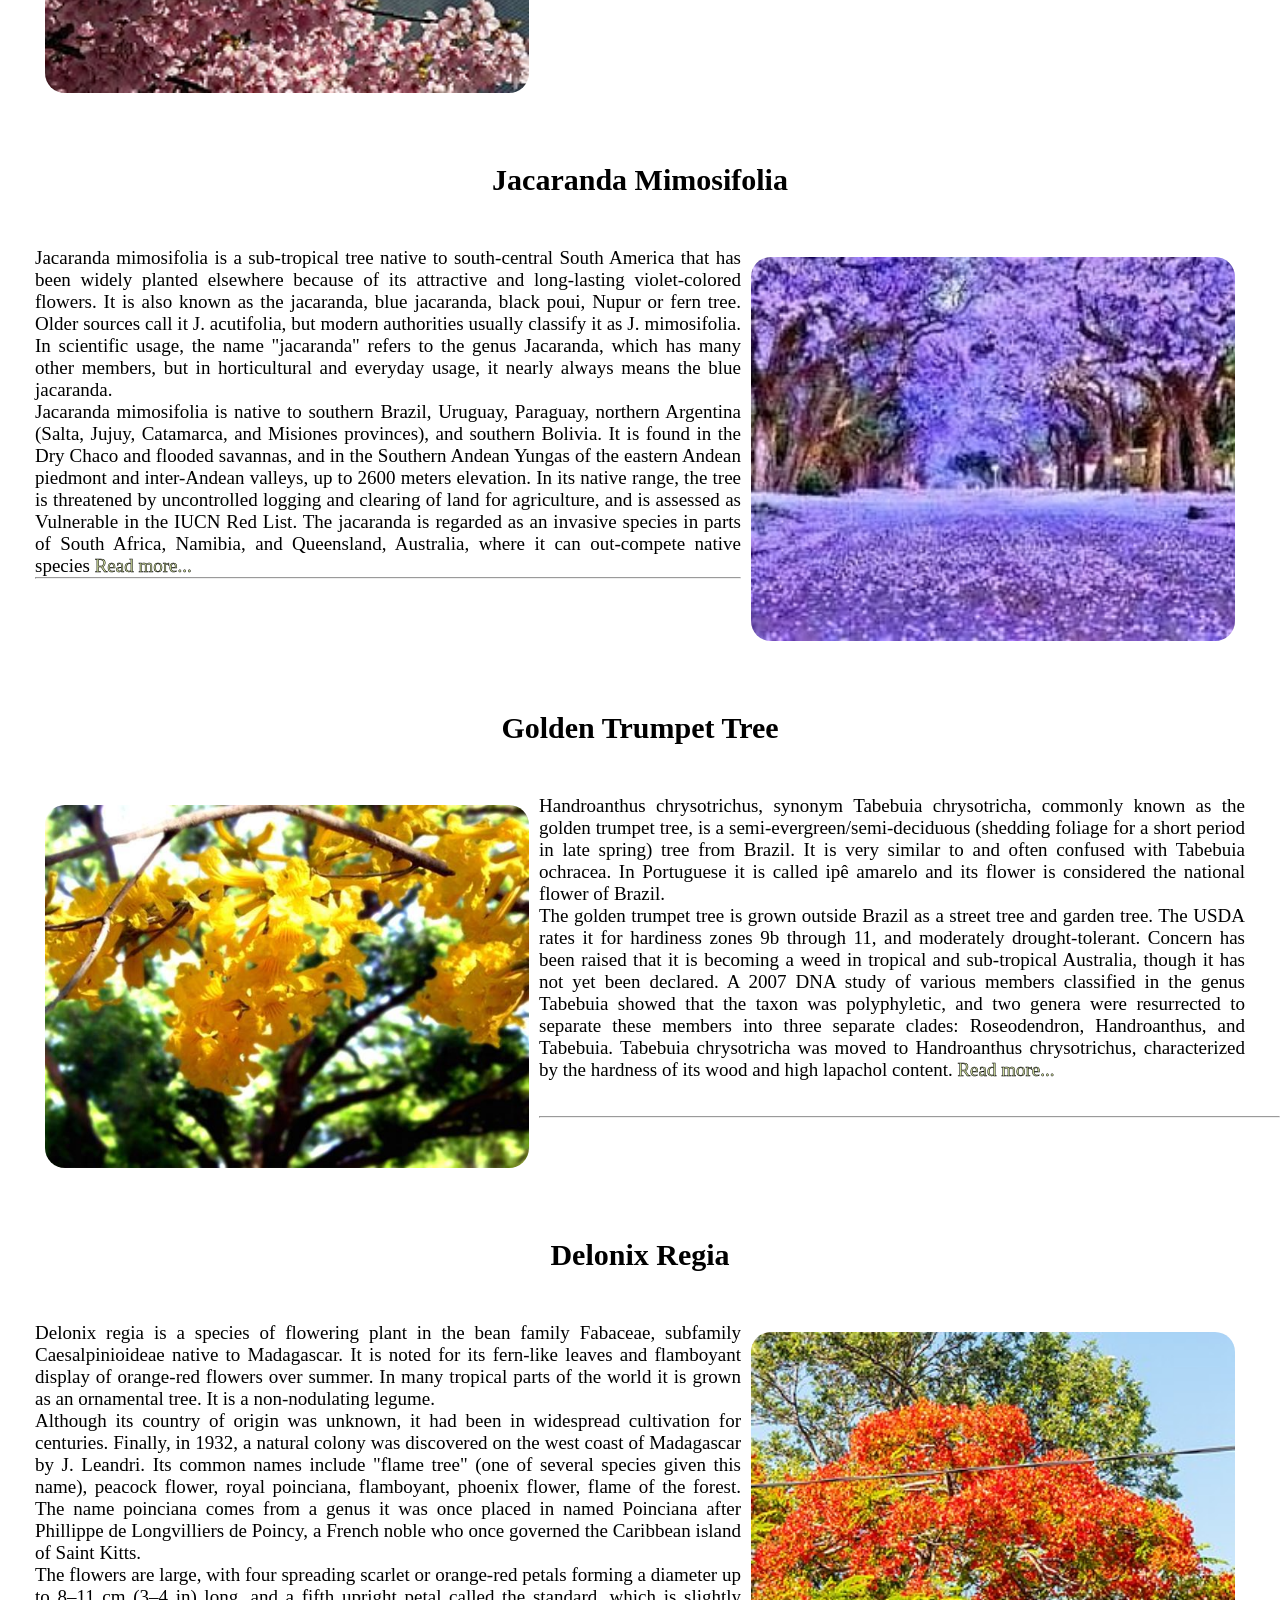
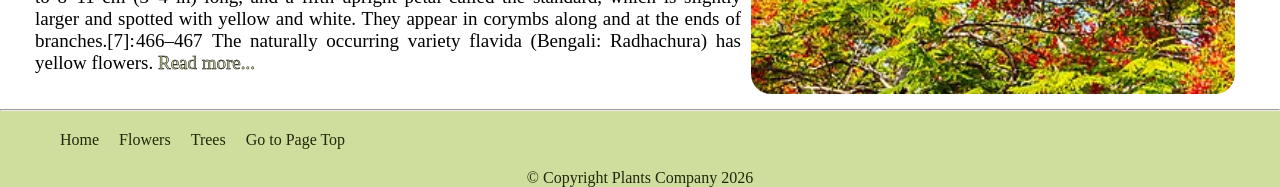
<file: trees.html>
<!DOCTYPE html>
<html lang="en">
<head>
    <meta charset="UTF-8">
    <meta name="viewport" content="width=device-width, initial-scale=1.0">
    <meta name="keywords" content="Trees, Sakura, Jacaranda, Golden trumpet tree, Delonix Regia">
    <meta name="description" content="What is a tree, What is sakura, what is golden trumpet tree, what is delonix regia, what is jacaranda">
    <title>Trees</title>
    <link rel="stylesheet" href="css/treestyle.css">
    <link rel="stylesheet" href="css/fonts.css">
    <link rel="icon" href="images/favicon.ico" type="image/gif" sizes="16x16">
      <style>
@import url('https://fonts.googleapis.com/css2?family=Fascinate+Inline&family=Ultra&display=swap');
</style>
</head>
<body>
    <div id="top"></div>
    <div class="background"></div>
        <header>
            <img style="float: left;" src="images/1775750340438.png" alt="logo" width="70px"> 
            <h1>GreenBrary</h1>
        </header>
    <div class="backgroundnav">
        <nav style="clear: both;">
           <ul>
               <li><a href="index.html">Home</a></li>
               <li><a href="flowers.html">Flowers</a></li>
               <li id="active"><a href="trees.html">Trees</a></li>
               <li><a href="#bottom">Go to Page Bottom</a></li>
           </ul>
        </nav>
    </div>

    <main>
        <section class="abouttrees"><h2>Trees</h2>
            <p>In botany, a tree is a perennial plant with an elongated stem, or trunk, usually supporting branches and leaves. In some usages, the definition of a tree may be narrower, e.g., including only woody plants with secondary growth, only plants that are usable as lumber, or only plants above a specified height. Wider definitions include taller palms, tree ferns, bananas, and bamboos.Trees are not a monophyletic taxonomic group but consist of a wide variety of plant species that have independently evolved a trunk and branches as a way to tower above other plants to compete for sunlight. The majority of tree species are angiosperms or hardwoods; of the rest, many are gymnosperms or softwoods. Trees tend to be long-lived, some trees reaching several thousand years old. The earliest trees evolved around 400 million years ago, and it is estimated that there are around three trillion mature trees in the world currently. A tree typically has many secondary branches supported clear of the ground by the trunk, which typically contains woody tissue for strength, and vascular tissue to carry materials from one part of the tree to another. For most trees the trunk is surrounded by a layer of bark which serves as a protective barrier. Below the ground, the roots branch and spread out widely; they serve to anchor the tree and extract moisture and nutrients from the soil. Above ground, the branches divide into smaller branches and shoots. The shoots typically bear leaves, which capture light energy and convert it into sugars by photosynthesis, providing the food for the tree's growth and development.
              <a href="https://en.wikipedia.org/wiki/Tree">Read more...</a></p>
        </section>
        <section style="background-image: url(https://upload.wikimedia.org/wikipedia/commons/9/91/Front_view_of_a_wooden_footbridge_over_a_lagoon%2C_trees_and_mountains_in_Vang_Vieng%2C_Laos.jpg); background-position: center;
    background-repeat: no-repeat;
    background-size: cover;">
        <h2 style="margin: 15px 0; background-color: #CFDD9D;">4 types of trees you might find interesting</h2>
                <table>
                        <tr>
                            <th><a href="#sakura"><abbr title="click here">Sakura</abbr></a></th>
                            <th><a href="#jacaranda"><abbr title="click here">Jacaranda Mimosifolia</abbr></a></th>                 
                        </tr>
                        <tr>
                            <td><a title="Mark Bucayan, CC BY 3.0 &lt;https://creativecommons.org/licenses/by/3.0&gt;, via Wikimedia Commons" href="https://commons.wikimedia.org/wiki/File:A_Cherry_Blossom_In_The_Frontyard_(31486419).jpeg"><img src="images/cherryblossom2.jpeg" alt="Sakura"></a></td>
                            <td><a title="Jules Verne Times Two, CC BY-SA 4.0 &lt;https://creativecommons.org/licenses/by-sa/4.0&gt;, via Wikimedia Commons" href="https://commons.wikimedia.org/wiki/File:Jacaranda_tree_(Jacaranda_mimosifolia)_in_bloom,_Miguel_Bombarda_Avenue,_Lisbon,_Portugal_julesvernex2.jpg"><img src="images/jacaranda2.jpg" alt="Jacaranda"></a></td>
                        </tr>
                        <tr>
                            <th><a href="#goldentrumpet"><abbr title="click here">Golden Trumpet Tree</abbr></a></th>
                            <th><a href="#delonix"><abbr title="click here">Delonix Regia</abbr></a></th>                    
                        </tr>
                        <tr>
                            <td><a title="Thomas1928, CC0, via Wikimedia Commons" href="https://commons.wikimedia.org/wiki/File:Trumpet_trees.png"><img src="images/Trumpet_trees.png" alt="GoldenTrumpetTree"></a></td>
                            <td><a title="Anna Anichkova, CC BY-SA 3.0 &lt;https://creativecommons.org/licenses/by-sa/3.0&gt;, via Wikimedia Commons" href="https://commons.wikimedia.org/wiki/File:Delonix_regia_4257.jpg"><img src="images/delonix.jpg" alt="Delonix"></a></td>
                        </tr>
                    </table>
                </section>

    <section class="tree">
    <h2 id="sakura">Sakura</h2>
        <a title="Syced, CC0, via Wikimedia Commons" href="https://commons.wikimedia.org/wiki/File:Cherry_blossom_in_Yoyogi_2.jpg"><img style="float: left;" src="images/cherryblossom.jpg" alt="cherryblossom"></a>
        <p>The cherry blossom, or sakura, is the flower of trees in Prunus subgenus Cerasus. Sakura usually refers to flowers of ornamental cherry trees, such as cultivars of Prunus serrulata, not trees grown for their fruit: 14–18  (although these also have blossoms). Cherry blossoms have been described as having a vanilla-like smell, which is mainly attributed to coumarin.Most of the ornamental cherry trees planted in parks and other places for viewing are cultivars developed for ornamental purposes from various wild species. In order to create a cultivar suitable for viewing, a wild species with characteristics suitable for viewing is needed. Prunus speciosa (Oshima cherry), which is endemic to Japan, produces many large flowers, is fragrant, easily mutates into double flowers and grows rapidly. As a result, various cultivars, known as the Cerasus Sato-zakura Group, have been produced since the 14th century and continue to contribute greatly to the development of hanami (flower viewing) culture.[1]: 27, 89–91 [6]: 160–161  From the modern period, cultivars are mainly propagated by grafting, which quickly produces cherry trees with the same genetic characteristics as the original individuals, and which are excellent to look at.
<br>Japanese word sakura (桜; Japanese pronunciation: [sa.kɯ.ɾa]) can mean either the tree or its flowers (see 桜). The cherry blossom is considered the national flower of Japan, and is central to the custom of hanami.
Sakura trees are often called Japanese cherry in English. (This is also a common name for Prunus serrulata.) The cultivation of ornamental cherry trees began to spread in Europe and the United States in the early 20th century, particularly after Japan presented trees to the United States as a token of friendship in 1912.[1]: 119–123  British plant collector Collingwood Ingram conducted important studies of Japanese cherry trees after the First World War.
<a href="https://en.wikipedia.org/wiki/Cherry_blossom">Read more...</a>
        </p>
    </section>
<hr>
        <section style="clear: both;" class="tree">
                <h2 id="jacaranda">Jacaranda Mimosifolia</h2>
                <a title="Kenzie Abraham, CC BY-SA 4.0 &lt;https://creativecommons.org/licenses/by-sa/4.0&gt;, via Wikimedia Commons"><img style="float: right;" src="images/Jacaranda_Trees_in_Pretoria.jpg" alt="Jacarandatree"></a>
            <p>Jacaranda mimosifolia is a sub-tropical tree native to south-central South America that has been widely planted elsewhere because of its attractive and long-lasting violet-colored flowers. It is also known as the jacaranda, blue jacaranda, black poui, Nupur or fern tree. Older sources call it J. acutifolia, but modern authorities usually classify it as J. mimosifolia. In scientific usage, the name "jacaranda" refers to the genus Jacaranda, which has many other members, but in horticultural and everyday usage, it nearly always means the blue jacaranda.
            <br>Jacaranda mimosifolia is native to southern Brazil, Uruguay, Paraguay, northern Argentina (Salta, Jujuy, Catamarca, and Misiones provinces), and southern Bolivia. It is found in the Dry Chaco and flooded savannas, and in the Southern Andean Yungas of the eastern Andean piedmont and inter-Andean valleys, up to 2600 meters elevation. In its native range, the tree is threatened by uncontrolled logging and clearing of land for agriculture, and is assessed as Vulnerable in the IUCN Red List. The jacaranda is regarded as an invasive species in parts of South Africa, Namibia, and Queensland, Australia, where it can out-compete native species
<a href="https://share.google/q0AsbZ1LWOn3dNbsK">Read more...</a>
            </p>
            <hr>
        </section>
        <section style="clear: both;" class="tree">
            <h2 id="goldentrumpet">Golden Trumpet Tree</h2>
            <a title="Abestrobi, Public domain, via Wikimedia Commons" href="https://commons.wikimedia.org/wiki/File:Tabebuia_chrysotricha_flowers1.jpg"><img style="float: left;" src="images/golden.jpg" alt="GoldenTrumpetTree"></a>
               <p>Handroanthus chrysotrichus, synonym Tabebuia chrysotricha, commonly known as the golden trumpet tree, is a semi-evergreen/semi-deciduous (shedding foliage for a short period in late spring) tree from Brazil. It is very similar to and often confused with Tabebuia ochracea. In Portuguese it is called ipê amarelo and its flower is considered the national flower of Brazil.
                <br>The golden trumpet tree is grown outside Brazil as a street tree and garden tree. The USDA rates it for hardiness zones 9b through 11, and moderately drought-tolerant. Concern has been raised that it is becoming a weed in tropical and sub-tropical Australia, though it has not yet been declared. A 2007 DNA study of various members classified in the genus Tabebuia showed that the taxon was polyphyletic, and two genera were resurrected to separate these members into three separate clades: Roseodendron, Handroanthus, and Tabebuia. Tabebuia chrysotricha was moved to Handroanthus chrysotrichus, characterized by the hardness of its wood and high lapachol content.
                <a href="https://en.wikipedia.org/wiki/Handroanthus_chrysotrichus">Read more...</a>
               </p>
        </section>
<hr>
        <section style="clear: both;" class="tree">
            <h2 id="delonix">Delonix Regia</h2>
             <a title="John Robert McPherson, CC0, via Wikimedia Commons" href="https://commons.wikimedia.org/wiki/File:Delonix_regia_Sunbury_Street_Geebung_P1130397.jpg"><img style="float: right;" src="images/delonix2.jpg" alt="DelonixRegia"></a>
                <p>Delonix regia is a species of flowering plant in the bean family Fabaceae, subfamily Caesalpinioideae native to Madagascar. It is noted for its fern-like leaves and flamboyant display of orange-red flowers over summer. In many tropical parts of the world it is grown as an ornamental tree. It is a non-nodulating legume.
                <br>Although its country of origin was unknown, it had been in widespread cultivation for centuries. Finally, in 1932, a natural colony was discovered on the west coast of Madagascar by J. Leandri. Its common names include "flame tree" (one of several species given this name), peacock flower, royal poinciana, flamboyant, phoenix flower, flame of the forest. The name poinciana comes from a genus it was once placed in named Poinciana after Phillippe de Longvilliers de Poincy, a French noble who once governed the Caribbean island of Saint Kitts.
                <br>The flowers are large, with four spreading scarlet or orange-red petals forming a diameter up to 8–11 cm (3–4 in) long, and a fifth upright petal called the standard, which is slightly larger and spotted with yellow and white. They appear in corymbs along and at the ends of branches.[7]: 466–467  The naturally occurring variety flavida (Bengali: Radhachura) has yellow flowers.
                    <a href="https://en.wikipedia.org/wiki/Delonix_regia">Read more...</a>
                </p>
        </section>
        <hr>
 <div id="bottom"></div>
    </main>
   
 <footer> 
        <nav>
                   <ul>
                      <li><a href="index.html">Home</a></li>
                      <li><a href="flowers.html">Flowers</a></li>
                      <li><a href="trees.html">Trees</a></li>
                      <li><a href="#top">Go to Page Top</a></li>
                   </ul>
            </nav>
        <p>&copy; Copyright Plants Company 2026</p>
        </footer>
</body>
</html>
</file>
<file: css/homestyle.css>
* {
    margin: 0;
    box-sizing: border-box;
    font-family: 'Times New Roman', Times, serif;
}
p {
  padding: 25px;
}
header {
    background-color: #202808;
    padding: 10px;
}
header h1 {
    text-align: center;
    font-family: Fascinate Inline;
    color: #CFDD9D;
    font-size: 50px;
}
footer {
    margin-top:0;
    margin-bottom: 0;
    padding: 30px;
    height: 20px;
    position: relative;
    bottom: 0px;
    width: 100%;
    background-color: #CFDD9D;
}
footer p {
    text-align: center;
    color: #202808;
    padding: 0;
}
.background {
    position: fixed;
    width: 100%;
    height: 100%;
background-image: url(https://upload.wikimedia.org/wikipedia/commons/c/c6/White_Flowers_3.jpg);  
   filter: blur(6px);
    z-index: -1;
}
.card {
    width: 95%;
    height: 600px;
    margin:40px auto;
    padding: 30px;
    border-radius: 25px;
    background-color: rgba(255, 255, 255, 0.428);
    color: #202808;
}
nav {
  display: flex;
  justify-content: space-between;
  margin-bottom: 40px;
}

nav ul {
  display: flex;
  gap: 20px;
  list-style: none;
  font-weight: bold;
}
nav ul li a {
 color: #202808;
 text-decoration: none;
}
nav ul li a:hover {
    text-shadow: 0px 0px 30px #202808;
    text-transform: uppercase;
}

.content {
  display: flex;
  align-items: center;
  justify-content: space-between;
}

.maintext h2 {
  font-size: 48px;
  margin-bottom: 20px;
  color: #202808;
}

.maintext p {
  margin-bottom: 20px;
  color: #202808;
}

button {
  padding: 20px 40px;
  border: none;
  border-radius: 20px;
  background: #202808;
  color: #779e00;
  cursor: pointer;
  font-size: 30px;
}
button:hover {
    color: #CFDD9D;
}

.image img {
  width: 600px;
  border-radius: 20px;
}
.color h2, .color h1 {
    text-align: center;
    padding: 0;
    margin: 20px;
    color: #CFDD9D;
}
.color p {
  color: #CFDD9D;
  font-size: 19px;
  line-height: 1.6;
  text-align: justify;
  margin-left: 20px;
  margin-right: 20px;

}
.quote {
    margin: 10px;
}
.text ul li{
  text-align: start;
  padding: 10px;
  text-decoration: none;
  color: #CFDD9D;
}
.text a {
  text-decoration: none;
  color: rgb(255, 255, 255);
}
.text a:hover {
  text-shadow: 0px 0px 30px #04300a;
  color: #AEB719;
  text-transform: uppercase;
}
 h3 {
  text-align: start; 
  color: #CFDD9D; 
  padding: 15px; 
  font-size: 30px;
}
.youtube {
   border: #CFDD9D dashed;
   width: 660px;
   height: 415px;
}
</file>
<file: css/fonts.css>
.ultra-regular {
  font-family: "Ultra", serif;
  font-weight: 400;
  font-style: normal;
}
.fascinate-inline-regular {
  font-family: "Fascinate Inline", system-ui;
  font-weight: 400;
  font-style: normal;
}
.fleur-de-leah-regular {
  font-family: "Fleur De Leah", cursive;
  font-weight: 400;
  font-style: normal;
}
#active {
  text-transform: uppercase;
}
</file>
<file: css/flowersstyle.css>
header {
    background-color: #CFDD9D;
    padding: 10px;
}
header h1 {
    text-align: center;
    font-family: Fascinate Inline;
    color: #202808;
    font-size: 50px;
}
footer {
   clear: both;
   padding: 0;
   margin: 0;
   bottom: 0px;
   width: 100%;
   background-color: #CFDD9D;
   text-align: center;
}
footer p {
    color: #202808;
    text-align: center;
    padding: 0;
    margin: 0;
}
footer nav ul li a {
    color: #202808;
}
nav {
  display: flex;
  justify-content: space-between;
  margin-bottom: 0;
  padding: 20px;
  position: relative;
  align-items: end;
}
nav ul {
  display: flex;
  gap: 20px;
  list-style: none;
}
nav ul li a {
 color: white;
 text-decoration: none;
}
nav ul li a:hover {
    text-shadow: 0px 0px 30px #9E0232;
    text-transform: uppercase;
}
.background {
   background-color: #202808;
}
.mainbackground {
    background-image: url(https://upload.wikimedia.org/wikipedia/commons/8/8c/Bee_blooming_flowers_in_spring.jpg);
    background-position: center;
    background-repeat: no-repeat;
    background-size: cover;
}
.mainbackground h2 {
text-align: center; 
padding: 40px;
font-size: 14em;
font-family: Fleur De Leah;
color: #202808;
-webkit-text-stroke: 0.2px #CFDD9D;
}

* {
    margin: 0;
    font-family: 'Times New Roman', Times, serif;
}
h2 {
    text-align: center;
}
p {
    text-align: justify;
    font-size: 19px;
    margin: 40px;
}
#bottom ul{
    display: flex;
    justify-content: center;
    gap: 20px;
}
#bottom ul li a {
    text-decoration: none;
    font-size: 20px;
    padding: 0px 25px 25px 0px;
    color: #202808;
    font-weight: bold;
}
#bottom ul li a:hover {
    text-transform: uppercase;
}
a {
    text-decoration: none;
    color: #9E0232;
}
a:hover {
    text-transform: uppercase;
}
table {
   width: 30%;
   margin: auto;
   border-collapse: collapse;
   background-color: #CFDD9D;
}
th, td {
    border: 1px solid black;
    padding: 0;    
    text-align: center;
    font-size: 19px;
}
.table {
    padding: 25px;
}
.part {
 background-image: url(https://upload.wikimedia.org/wikipedia/commons/e/ef/Dark_Green_Leaves_Edited.png);
    background-position: center;
    background-repeat: no-repeat;
    background-size: cover;
    padding: 50px;
    margin: 0;
}
</file>
<file: css/form.css>
label {
    float: left;
    width: 112px;
    padding-right: 10px;
    text-align: right;
}
input {
    margin-left: 1em;
    margin-bottom: .5em;
    width: 220px;
}
#button, #reset {
    margin-top: .5em;
    width: 8em;
    background-color: #CFDD9D;
    color: #202808;
    border: 2px solid black;
}
input [type="checkbox"]{
    width: 15px;
}
#button {
    margin-left: 138px;
}
#reset {
    margin-left: 82px;
}
input [type="radio"] {
    width: 10px;
}
.required {
   font-weight: bold;
   color: red;
}
body {
    font-family: sans-serif;
    background-image: url(https://upload.wikimedia.org/wikipedia/commons/8/8c/Bee_blooming_flowers_in_spring.jpg);
    background-repeat: no-repeat;
    background-size: cover;
    margin: 0;
}
main {
    margin: 15px 200px;
    padding: 20px;
    border: black solid 1px;
    border-radius: 20px;
    background: white;
}
header p {
    position: relative;
    top: 40%;
    font-style: italic;
    text-align: center;
}
header {
    background-color: #CFDD9D;
    padding: 10px;
}
header h1 {
    text-align: center;
    font-family: Fascinate Inline;
    color: #202808;
    font-size: 50px;
}
footer {
    position: fixed;
   clear: both;
   padding: 0;
   margin: 0;
   bottom: 0px;
   width: 100%;
   background-color: #CFDD9D;
   text-align: center;
}
footer p {
    color: #202808;
    text-align: center;
    padding: 0;
    margin: 0;
}
footer nav ul li a {
    color: #202808;
}
nav ul li a:hover {
    text-shadow: 0px 0px 30px #9E0232;
    text-transform: uppercase;
}
nav {
  display: flex;
  justify-content: space-between;
  margin-bottom: 0;
  padding: 20px;
  position: relative;
  align-items: end;
}
 nav ul {
  display: flex;
  gap: 20px;
  list-style: none;
}
 nav ul li a {
 color: white;
 text-decoration: none;
}
* {
    margin: 0;
    padding: 0;
    font-family: 'Times New Roman', Times, serif;
}
.form {
    margin: 20px;
    border: #CFDD9D 2px solid;
    border-radius: 20px;
    padding: 15px;
}
</file>
<file: css/flower.css>
* {
    margin: 0;
    font-family: 'Times New Roman', Times, serif;
}
header {
    background-color: #CFDD9D;
    padding: 10px;
}
header h1 {
    text-align: center;
    font-family: Fascinate Inline;
    color: #202808;
    font-size: 50px;
}
nav {
  display: flex;
  justify-content: space-between;
  margin-bottom: 0;
  padding: 20px;
  position: relative;
  align-items: end;
}
nav ul {
  display: flex;
  gap: 20px;
  list-style: none;
}
nav ul li a {
 color: white;
 text-decoration: none;
}
nav ul li a:hover {
    text-shadow: 0px 0px 30px #9E0232;
    text-transform: uppercase;
}
#content {
   float: left;
   width: 80%;
   border: 1px solid grey;
}
aside {
   border: #202808 2px solid;
   width: 18.5%;
   float: right;
   position: sticky;
}
aside h2 {
    color: #CFDD9D;
}
aside ul li a {
   color: rgb(0, 0, 0);
   text-decoration: none;
}
aside ol li a {
   color: rgb(0, 0, 0);
   text-decoration: none;
}
aside ul li a:hover {
    text-transform: uppercase; 
}
aside ol li a:hover {
    text-transform: uppercase;
}
footer {
   clear: both;
   padding: 0;
   margin: 0;
   bottom: 0px;
   width: 100%;
   background-color: #CFDD9D;
   text-align: center;
}
footer p {
    color: #202808;
    text-align: center;
    padding: 0;
    margin: 0;
}
footer nav ul li a {
    color: #202808;
}
article h1, h2 {
    text-align: center;
}
article {
    margin: 20px;
}
main p {
    text-align: justify;
    font-size: 19px;
}
a {
    text-decoration: none;
    color: #9E0232;
}
a:hover {
    text-transform: uppercase;
}
</file>
<file: css/treestyle.css>
header {
    background-color: #CFDD9D;
    padding: 10px;
}
header h1 {
    text-align: center;
    font-family: Fascinate Inline;
    color: #202808;
    font-size: 50px;
}
footer {
   clear: both;
   padding: 0;
   margin: 0;
   bottom: 0px;
   width: 100%;
   background-color: #CFDD9D;
   text-align: center;
}
footer p {
    color: #202808;
    text-align: center;
    padding: 0;
    margin: 0;
}
footer nav ul li a {
    color: #202808;
}
nav {
  display: flex;
  justify-content: space-between;
  margin-bottom: 0;
  padding: 20px;
  position: relative;
  align-items: end;
}
nav ul {
  display: flex;
  gap: 20px;
  list-style: none;
}
nav ul li a {
 color: white;
 text-decoration: none;
}
nav ul li a:hover {
    text-shadow: 0px 0px 30px #9E0232;
    text-transform: uppercase;
}
table {
   width: 30%;
   margin: auto;
   border-collapse: collapse;
   background-color: #CFDD9D ;
}
th, td {
    border: 1px solid black;
    padding: 0;    
    text-align: center;
    font-size: 19px;
}
table img {
    height: 150px;
    width: 200px;
    border: #202808 dotted 2px;
}
table a {
    text-decoration: none;
    color: black;
}
table abbr {
    text-decoration: none;
}
* {
    margin: 0;
    font-family: 'Times New Roman', Times, serif;
}
.backgroundnav {
    background-color: #202808;
}
h2 {
    text-align: center;
}
.abouttrees h2 {
    font-size: 40px;
    font-family: Ultra;
}
.abouttrees p {
    font-size: 19px;
    margin: 0px 25px 25px 25px;
    text-align: justify;
}
.abouttrees a {
    text-decoration: none;
    color: #CFDD9D;
    -webkit-text-stroke: 0.5px black;
}
.abouttrees a:hover {
    text-transform: uppercase;
}

.tree {
    margin: 25px;
    font-size: 19px;
    text-align: justify;
    padding: 10px;
}
.tree img {
   width: 40%;
   height: 40%;
   padding: 10px;
   border-radius: 30px;
}
.tree h2 {
    font-size: 30px;
    padding-bottom: 0;
    padding: 50px;
}
.tree a {
    text-decoration: none;
    color: #CFDD9D;
    -webkit-text-stroke: 0.5px black;
}
.tree a:hover {
    text-transform: uppercase;
}
</file>
